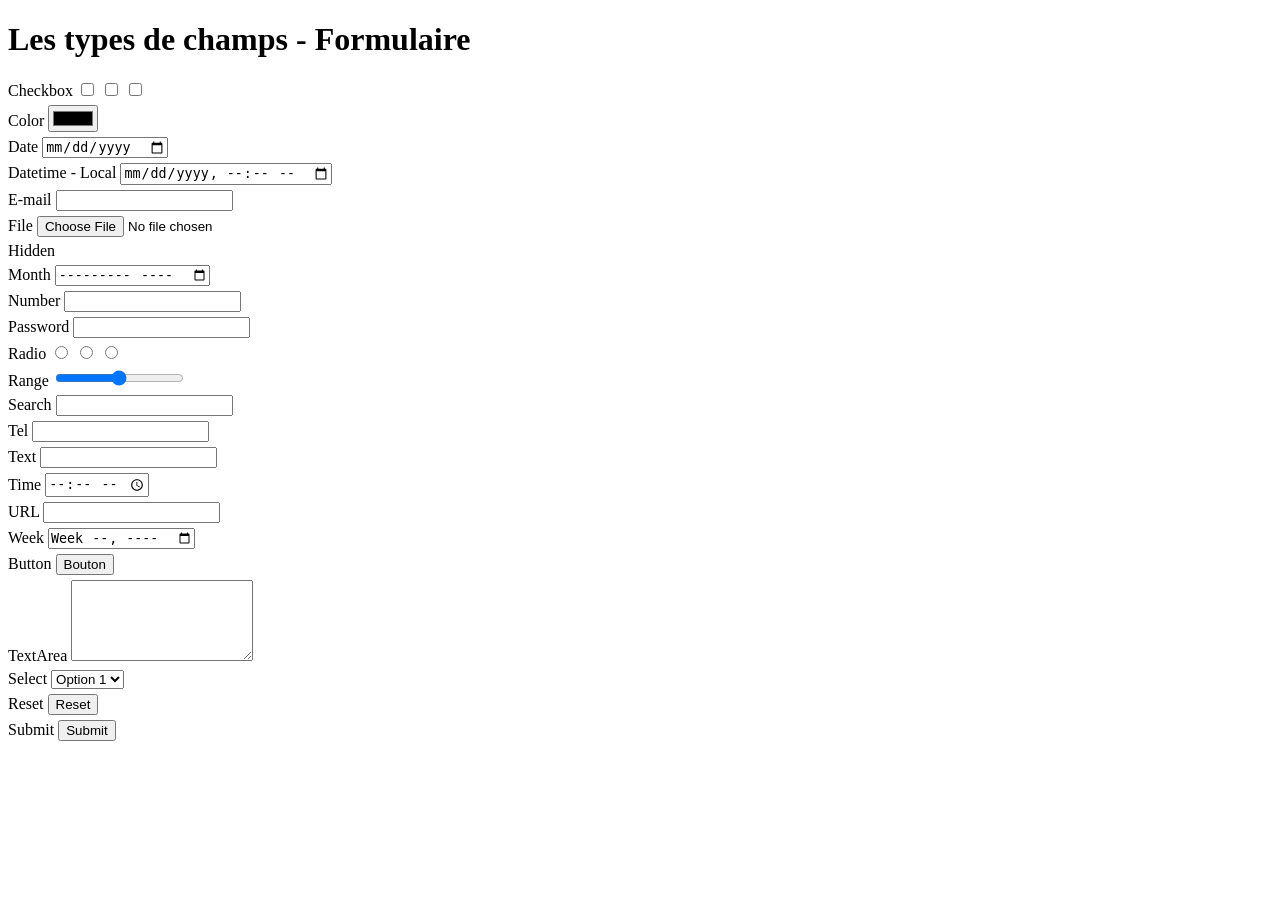
<file: 03_formulaire/index.html>
<!DOCTYPE html>
<html lang="fr">
<head>
    <meta charset="UTF-8">
    <title>Les types de champs - Formulaire</title>
    <style>
        div { margin: 5px 0; }
    </style>
</head>
<body>

    <h1>Les types de champs - Formulaire</h1>

    <form method="POST" action="http://localhost:9090/server.php">

        <div>
            <label for="checkbox">Checkbox</label>
            <input type="checkbox" name="checkbox_1" id="checkbox_1" />
            <input type="checkbox" name="checkbox_1" id="checkbox_2" />
            <input type="checkbox" name="checkbox_1" id="checkbox_3" />
        </div>
        
        <div>
            <label for="color">Color</label>
            <input type="color" name="color" id="color" />
        </div>
        
        <div>
            <label for="date">Date</label>
            <input type="date" name="date" id="date" />
        </div>
        
        <div>
            <label for="datetime-local">Datetime - Local</label>
            <input type="datetime-local" name="datetime-local" id="datetime-local" />
        </div>
        
        <div>
            <label for="email">E-mail</label>
            <input type="email" name="email" id="email" />
        </div>
        
        <div>
            <label for="file">File</label>
            <input type="file" name="file" id="file" />
        </div>
        
        <div>
            <label for="hidden">Hidden</label>
            <input type="hidden" name="hidden" id="hidden" value="Contenu caché" />
        </div>
        
        <div>
            <label for="month">Month</label>
            <input type="month" name="month" id="month" />
        </div>
        
        <div>
            <label for="number">Number</label>
            <input type="number" name="number" id="number" />
        </div>
        
        <div>
            <label for="password">Password</label>
            <input type="password" name="password" id="password" />
        </div>
        
        <div>
            <label for="radio">Radio</label>
            <input type="radio" name="radio" id="radio_1" value="Valeur 1" />
            <input type="radio" name="radio" id="radio_2" value="Valeur 2" />
            <input type="radio" name="radio" id="radio_3" value="Valeur 3" />
        </div>
        
        <div>
            <label for="range">Range</label>
            <input type="range" name="range" id="range" />
        </div>
        
        <div>
            <label for="search">Search</label>
            <input type="search" name="search" id="search" />
        </div>
        
        <div>
            <label for="tel">Tel</label>
            <input type="tel" name="tel" id="tel" />
        </div>
        
        <div>
            <label for="text">Text</label>
            <input type="text" name="text" id="text" />
        </div>
        
        <div>
            <label for="time">Time</label>
            <input type="time" name="time" id="time" />
        </div>
        
        <div>
            <label for="url">URL</label>
            <input type="url" name="url" id="url" />
        </div>
        
        <div>
            <label for="week">Week</label>
            <input type="week" name="week" id="week" />
        </div>
        
        <div>
            <label for="button">Button</label>
            <input type="button" name="button" id="button" value="Bouton" />
        </div>

        <div>
            <label for="textarea">TextArea</label>
            <textarea id="textarea" name="textarea" rows="5"></textarea>
        </div>

        <div>
            <label for="select">Select</label>
            <select id="select" name="select">

                <option value="select_1">Option 1</option>
                <option value="select_2">Option 2</option>
                <option value="select_3">Option 3</option>
                <option value="select_4">Option 4</option>
            </select>
        </div>
        
        <div>
            <label for="reset">Reset</label>
            <input type="reset" name="reset" id="reset" />
        </div>
        
        <div>
            <label for="submit">Submit</label>
            <input type="submit" name="submit" id="submit" />
        </div>
    </form>

</body>
</html>
</file>
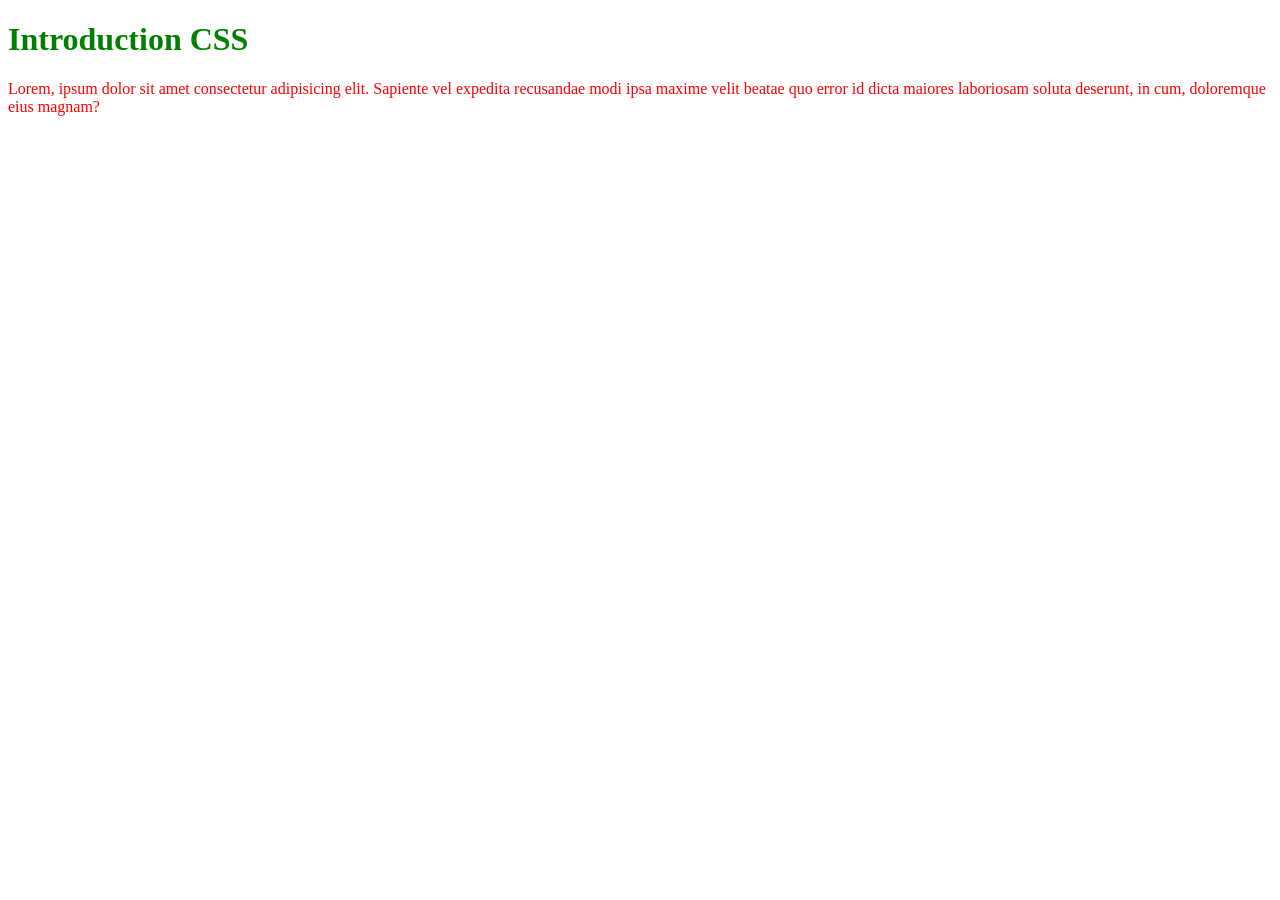
<file: 04_CSS_Intro/index.html>
<!DOCTYPE html>
<html lang="fr">
    <head>
        <meta charset="UTF-8">
        <title>Intro CSS</title>
        <link rel="stylesheet" href="./styles/styles.css">
    </head>
    <body>
        <!--Titre de couleur verte-->
        <h1>Introduction CSS</h1>
        <p>
            Lorem, ipsum dolor sit amet consectetur adipisicing elit. Sapiente vel expedita recusandae modi ipsa maxime velit beatae quo error id dicta maiores laboriosam soluta deserunt, in cum, doloremque eius magnam?
        </p>
    </body>
</html>
</file>
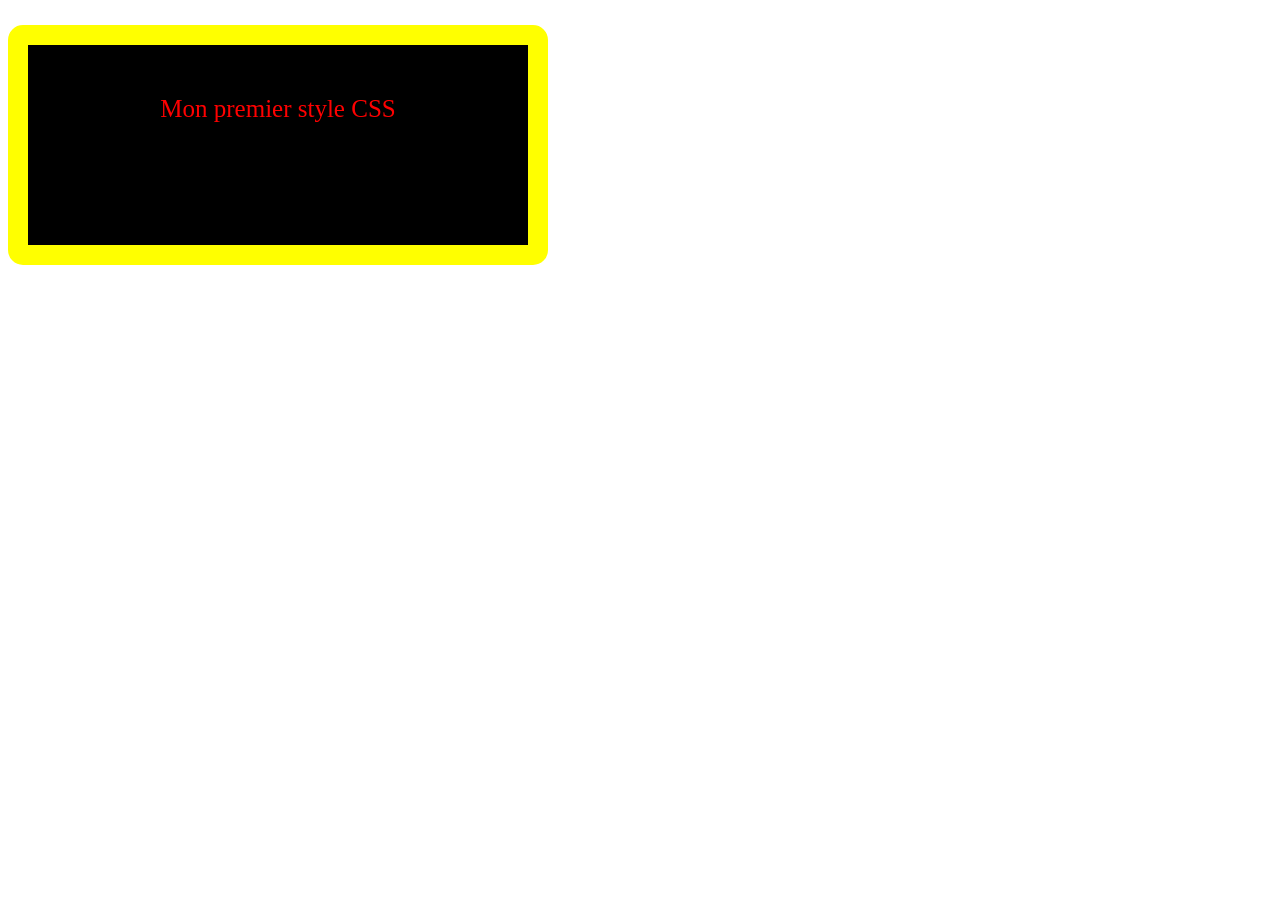
<file: 05_CSS_Exo1/index.html>
<!DOCTYPE html>
<html lang="fr">
    <head>
        <meta charset="UTF-8">
        
        <link rel="stylesheet" href="./styles/style.css">
    </head>
    <body>
        <div>
        <p>Mon premier style CSS</p>
       </div>
    </body>
</html>
</file>
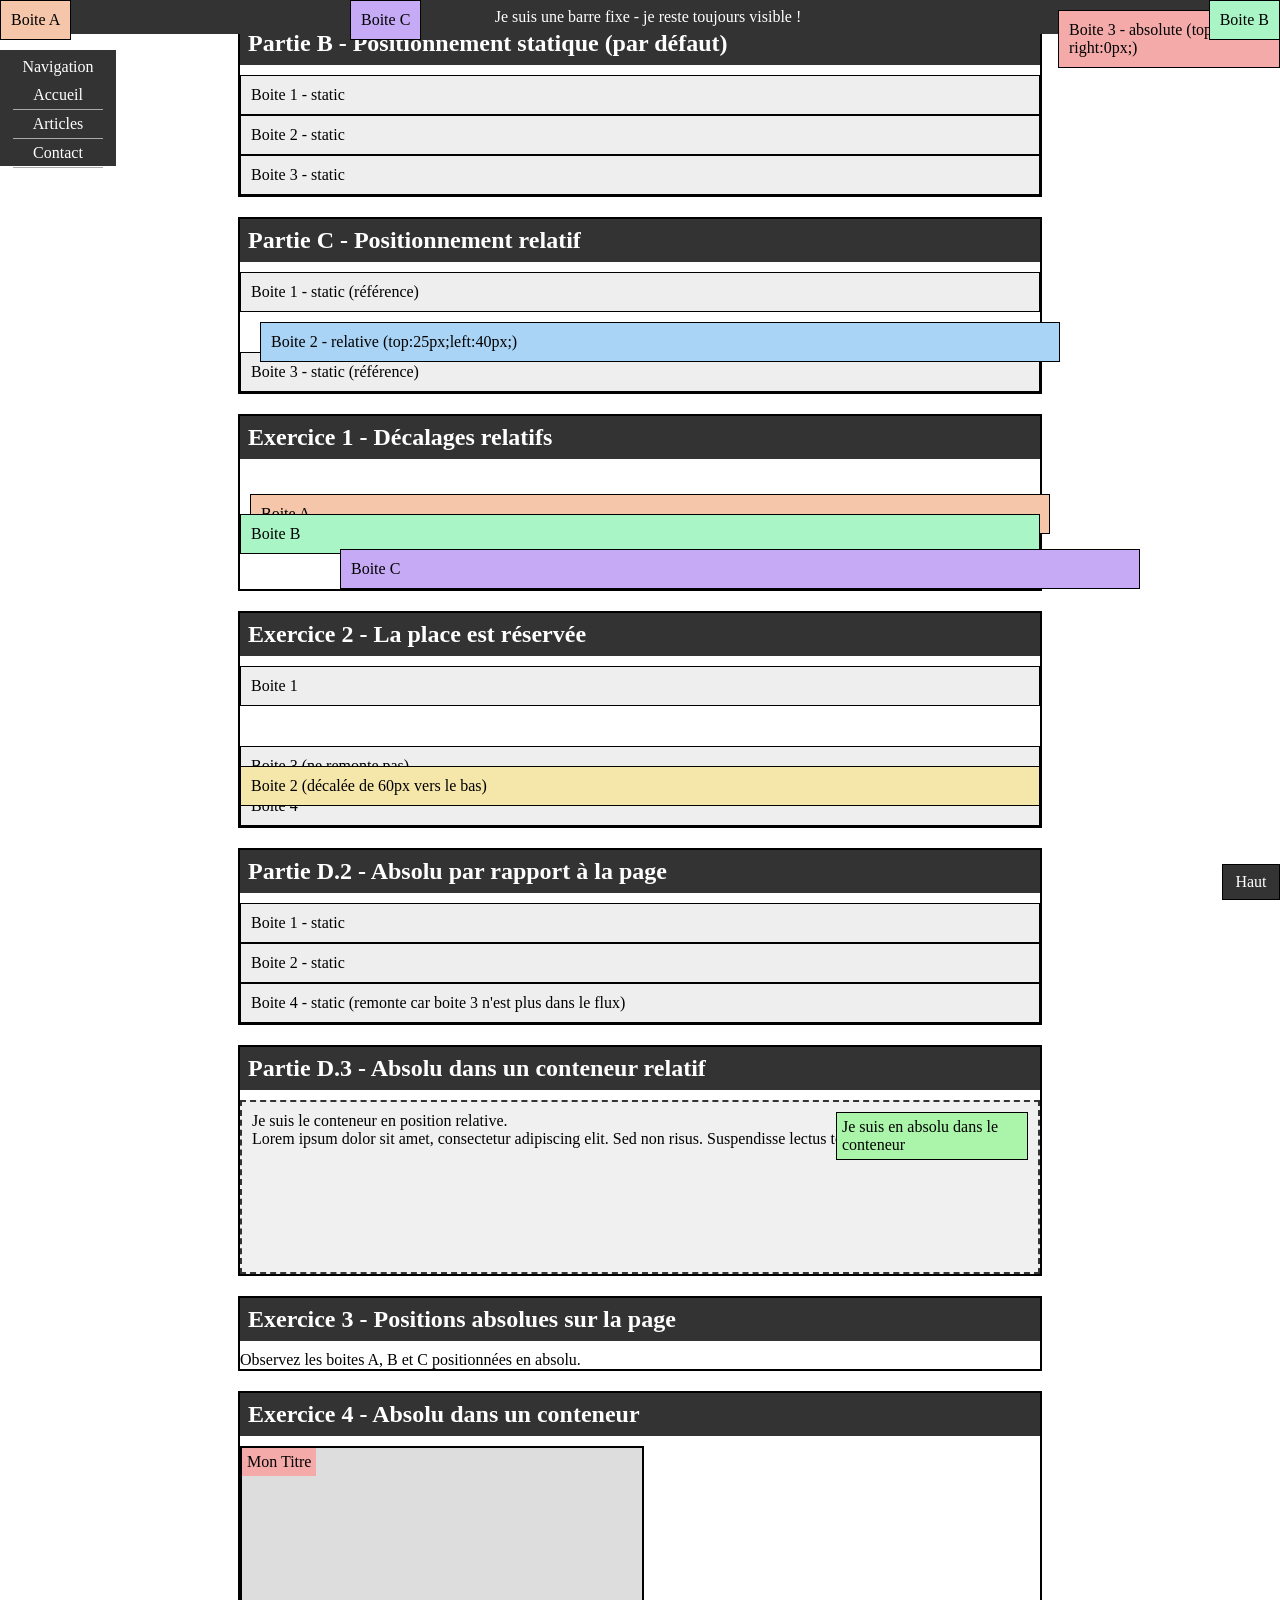
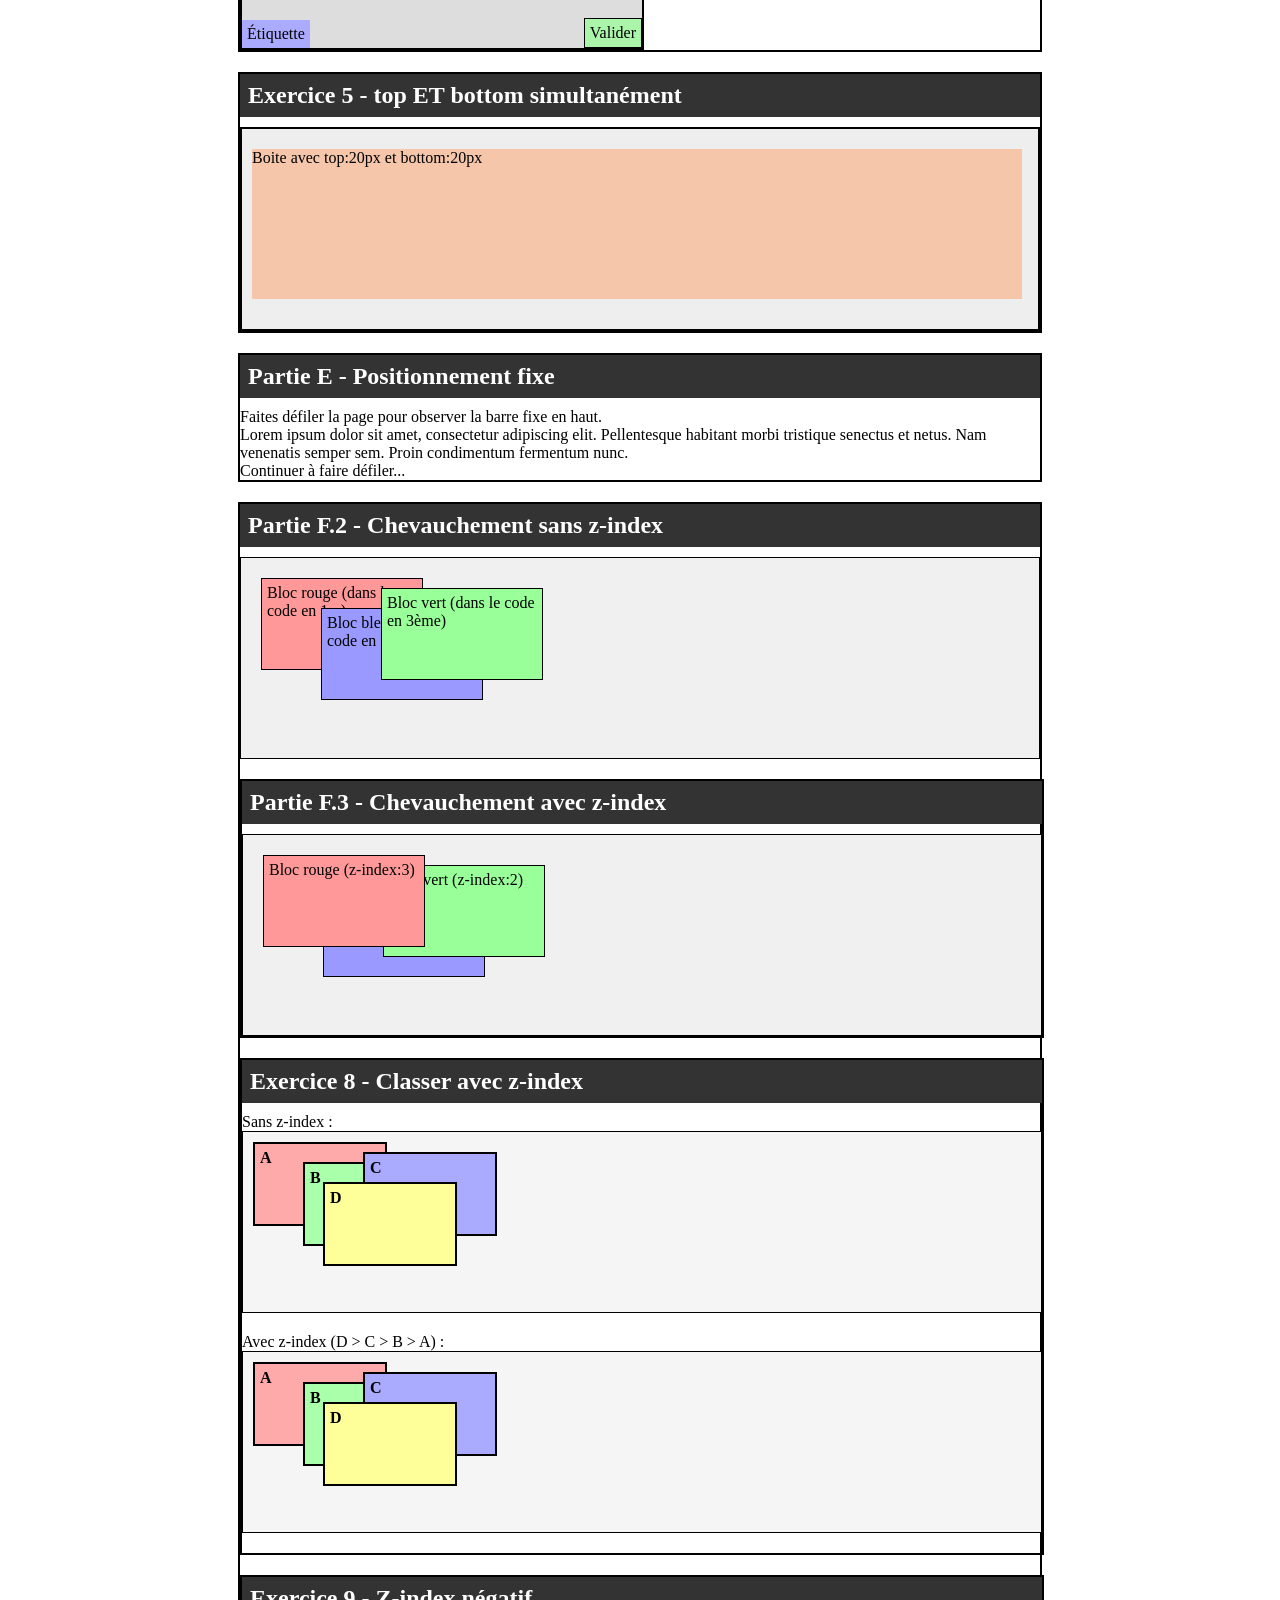
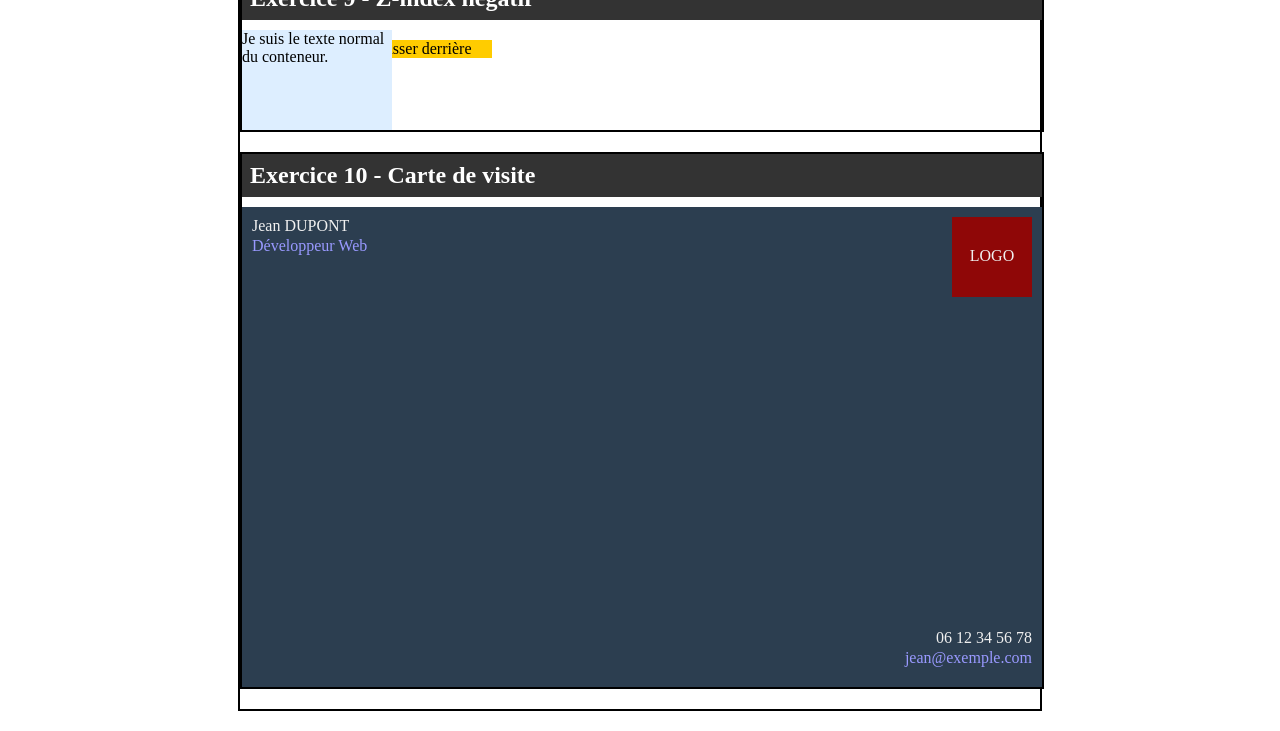
<file: 06_Positionnements/index.html>
<!DOCTYPE html>
<html lang="fr">
     <head>
        <meta charset="UTF-8">
        
        <link rel="stylesheet" href="./style/styles.css">
    </head>

    <body>

        <!-- Ajoutez cette div avant tout autre contenu dans la balise <body> -->
        <div id="barre_fixe">Je suis une barre fixe - je reste toujours visible !</div>

        <div class="exercice">
            <h2>Partie B - Positionnement statique (par défaut)</h2>
            <div class="boite">Boite 1 - static</div>
            <div class="boite">Boite 2 - static</div>
            <div class="boite">Boite 3 - static</div>
        </div>


        <div class="exercice">
            <h2>Partie C - Positionnement relatif</h2>
            <div class="boite" >Boite 1 - static (référence)</div>
            <div class="boite" id="exemple_relatif">Boite 2 - relative (top:25px;left:40px;)</div>
            <div class="boite" >Boite 3 - static (référence)</div>
        </div>
    
    
        <div class="exercice">
            <h2>Exercice 1 - Décalages relatifs</h2>
            <div class="boite" id="ex21_a">Boite A</div>
            <div class="boite" id="ex21_b">Boite B</div>
            <div class="boite" id="ex21_c">Boite C</div>
        </div>

        <div class="exercice">
            <h2>Exercice 2 - La place est réservée</h2>
            <div class="boite">Boite 1</div>
            <div class="boite" id="ex22_b2">Boite 2 (décalée de 60px vers le bas)</div>
            <div class="boite">Boite 3 (ne remonte pas)</div>
        <div class="boite">Boite 4</div>
    </div>

    <div class="exercice">
        <h2>Partie D.2 - Absolu par rapport à la page</h2>
        <div class="boite">Boite 1 - static</div>
        <div class="boite">Boite 2 - static</div>
        <div class="boite" id="exemple_absolu">Boite 3 - absolute (top:10px; right:0px;)</div>
        <div class="boite">Boite 4 - static (remonte car boite 3 n'est plus dans le flux)</div>
    </div>

    <div class="exercice">
        <h2>Partie D.3 - Absolu dans un conteneur relatif</h2>
        <div id="conteneur_relatif">
            <p>Je suis le conteneur en position relative.</p>
            <p>Lorem ipsum dolor sit amet, consectetur adipiscing elit. Sed non risus. Suspendisse lectus tortor, dignissim sit amet.</p>
        <div id="enfant_absolu">Je suis en absolu dans le conteneur</div>
        </div>
    </div>

    <div class="exercice">
        <h2>Exercice 3 - Positions absolues sur la page</h2>
            <p>Observez les boites A, B et C positionnées en absolu.</p>
        <div class="boite" id="ex31_a">Boite A</div>
        <div class="boite" id="ex31_b">Boite B</div>
        <div class="boite" id="ex31_c">Boite C</div>
    </div>

    <div class="exercice">
        <h2>Exercice 4 - Absolu dans un conteneur</h2>
        <div id="ex32_conteneur">
        <div id="ex32_titre">Mon Titre</div>
        <div id="ex32_bouton">Valider</div>
        <div id="ex32_etiquette">Étiquette</div>
    </div>
    </div>

    <div class="exercice">
        <h2>Exercice 5 - top ET bottom simultanément</h2>
        <div id="ex33_conteneur">
        <div id="ex33_boite">Boite avec top:20px et bottom:20px</div>
        </div>
    </div>

    <div class="exercice">
        <h2>Partie E - Positionnement fixe</h2>
            <p>Faites défiler la page pour observer la barre fixe en haut.</p>
            <p>Lorem ipsum dolor sit amet, consectetur adipiscing elit. Pellentesque habitant morbi tristique senectus et netus. Nam venenatis semper sem. Proin condimentum fermentum nunc.</p>
            <p>Continuer à faire défiler...</p>
    </div>

    <div class="boite" id="ex41_bouton">Haut</div>

    <div id="ex42_menu">
        <p>Navigation</p>
        <ul>
            <li>Accueil</li>
            <li>Articles</li>
            <li>Contact</li>
        </ul>
    </div>

    <div class="exercice">
        <h2>Partie F.2 - Chevauchement sans z-index</h2>
        <div id="zindex_conteneur1">
        <div class="zbloc z_rouge">Bloc rouge (dans le code en 1er)</div>
        <div class="zbloc z_bleu">Bloc bleu (dans le code en 2ème)</div>
        <div class="zbloc z_vert">Bloc vert (dans le code en 3ème)</div>
    </div>

    <div class="exercice">
        <h2>Partie F.3 - Chevauchement avec z-index</h2>
        <div id="zindex_conteneur2">
        <div class="zbloc z_rouge2">Bloc rouge (z-index:3)</div>
        <div class="zbloc z_bleu2">Bloc bleu (z-index:1)</div>
        <div class="zbloc z_vert2">Bloc vert (z-index:2)</div>
        </div>
    </div>

    <div class="exercice">
        <h2>Exercice 8 - Classer avec z-index</h2>
        <p>Sans z-index :</p>
        <div class="ex51_conteneur" id="ex51_sans">
        <div class="ex51_bloc ex51_a">A</div>
        <div class="ex51_bloc ex51_b">B</div>
        <div class="ex51_bloc ex51_c">C</div>
        <div class="ex51_bloc ex51_d">D</div>
    </div>
        <p>Avec z-index (D > C > B > A) :</p>
        <div class="ex51_conteneur" id="ex51_avec">
        <div class="ex51_bloc ex51_a">A</div>
        <div class="ex51_bloc ex51_b">B</div>
        <div class="ex51_bloc ex51_c">C</div>
        <div class="ex51_bloc ex51_d">D</div>
        </div>
    </div>

    <div class="exercice">
        <h2>Exercice 9 - Z-index négatif</h2>
        <div id="ex52_conteneur">
        <p>Je suis le texte normal du conteneur.</p>
        <div id="ex52_derriere">Je suis censé passer derrière</div>
        </div>
    </div>

    <div class="exercice">
        <h2>Exercice 10 - Carte de visite</h2>
        <div id="carte">
        <div id="carte_nom">Jean DUPONT</div>
        <div id="carte_titre">Développeur Web</div>
        <div id="carte_logo">LOGO</div>
        <div id="carte_tel">06 12 34 56 78</div>
        <div id="carte_email">jean@exemple.com</div>
        </div>
    </div>



    </body>

</html>
</file>
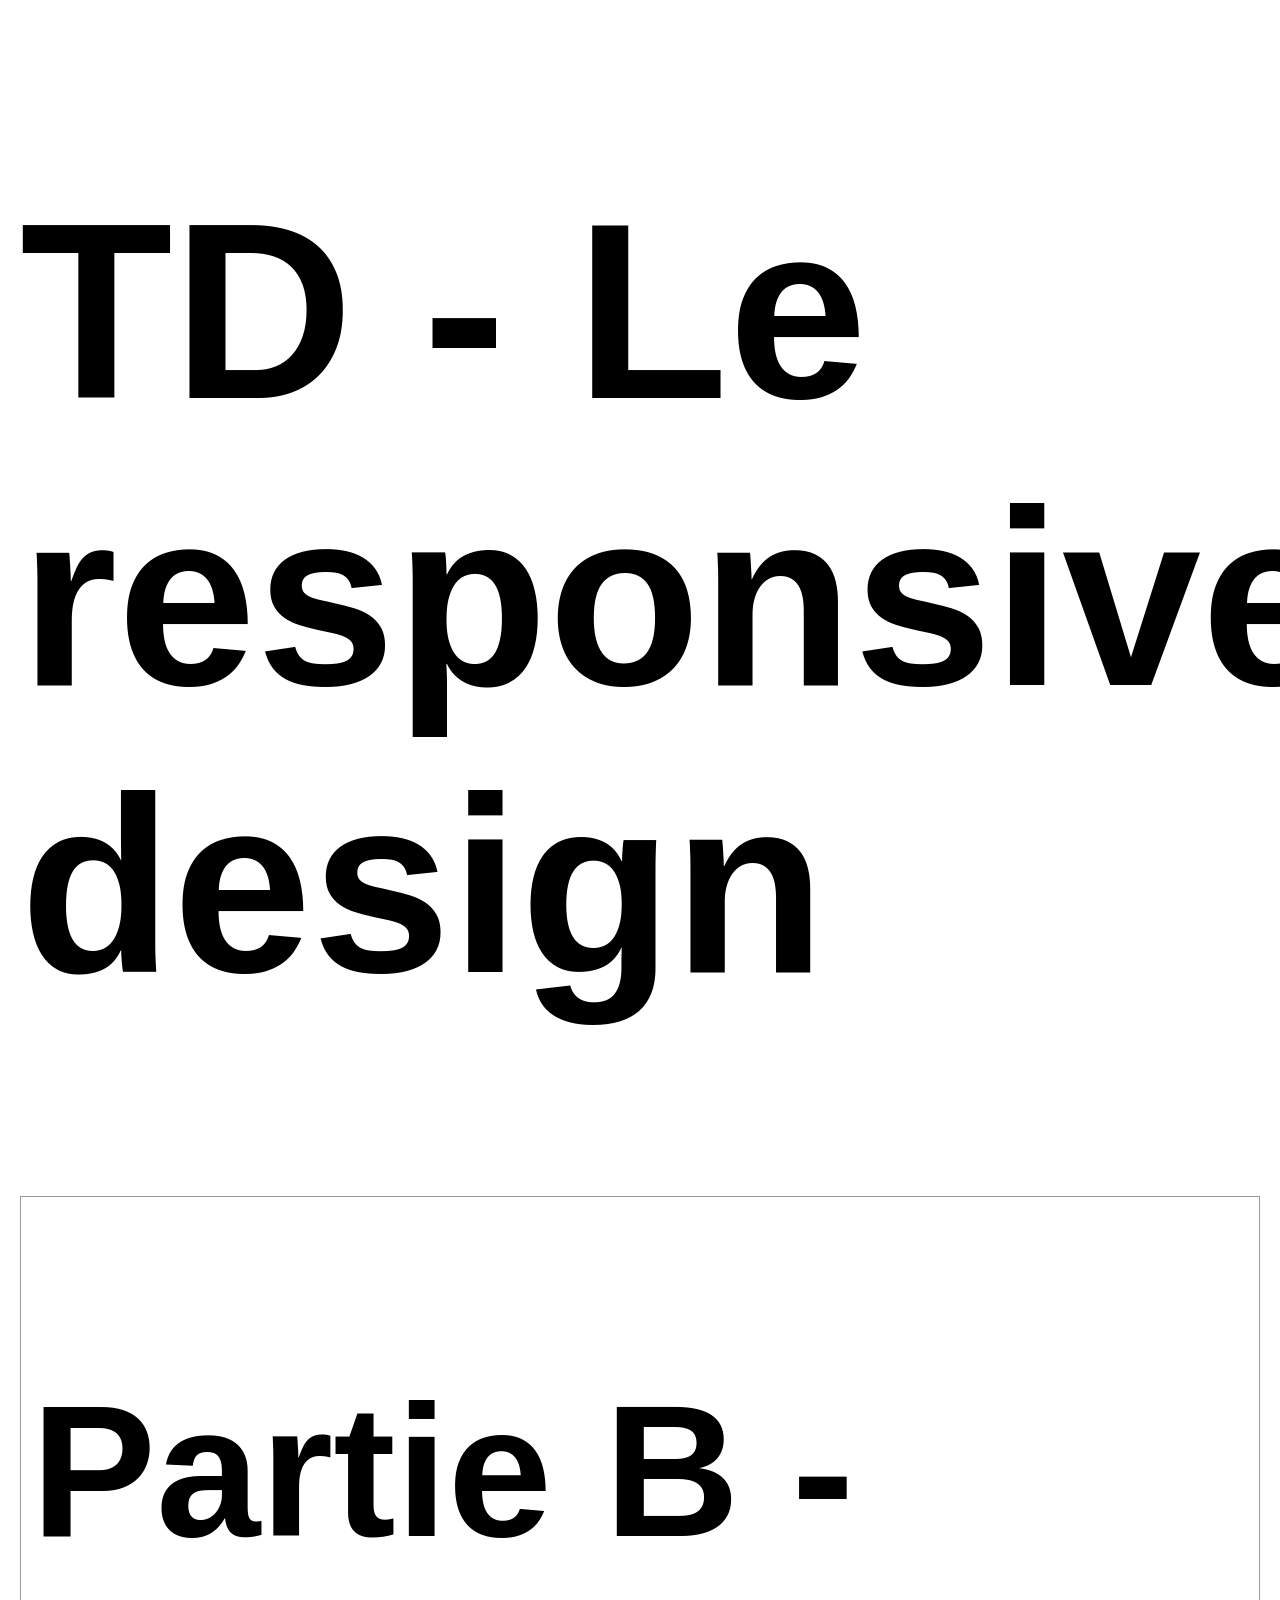
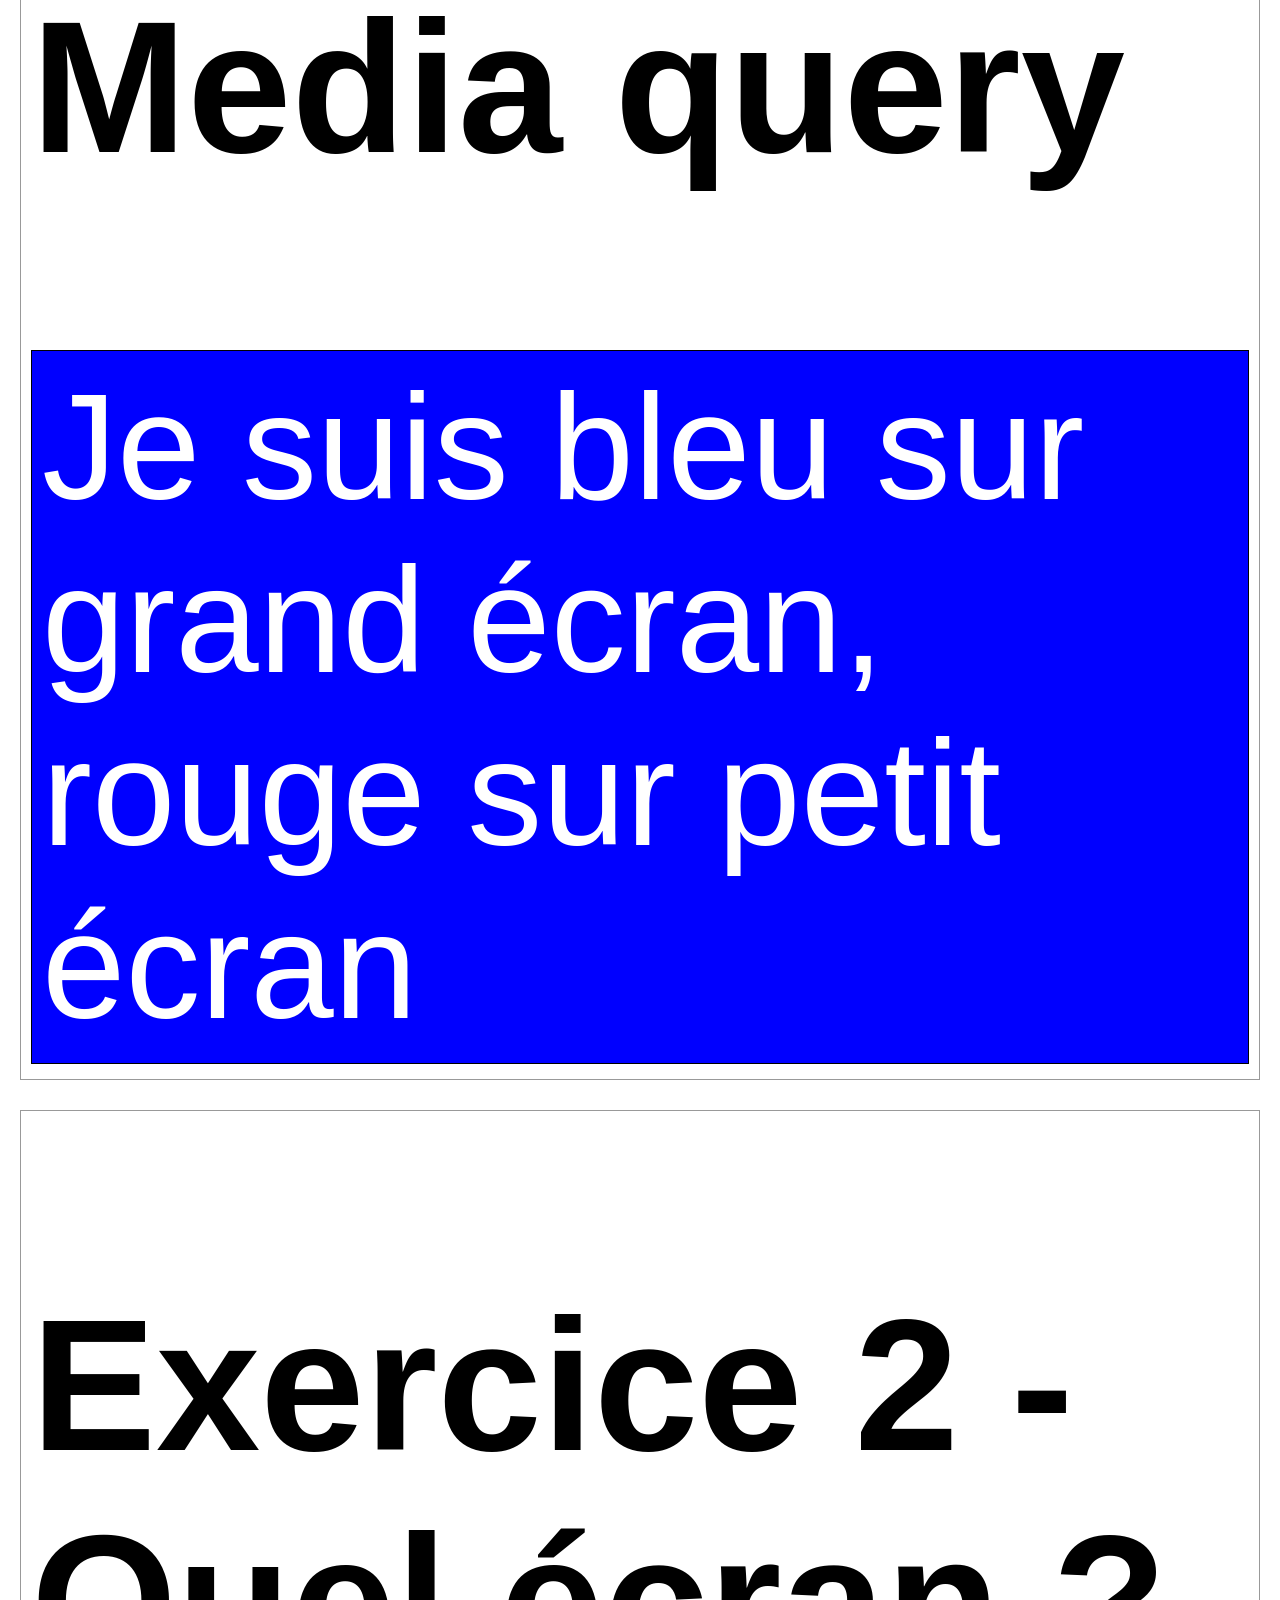
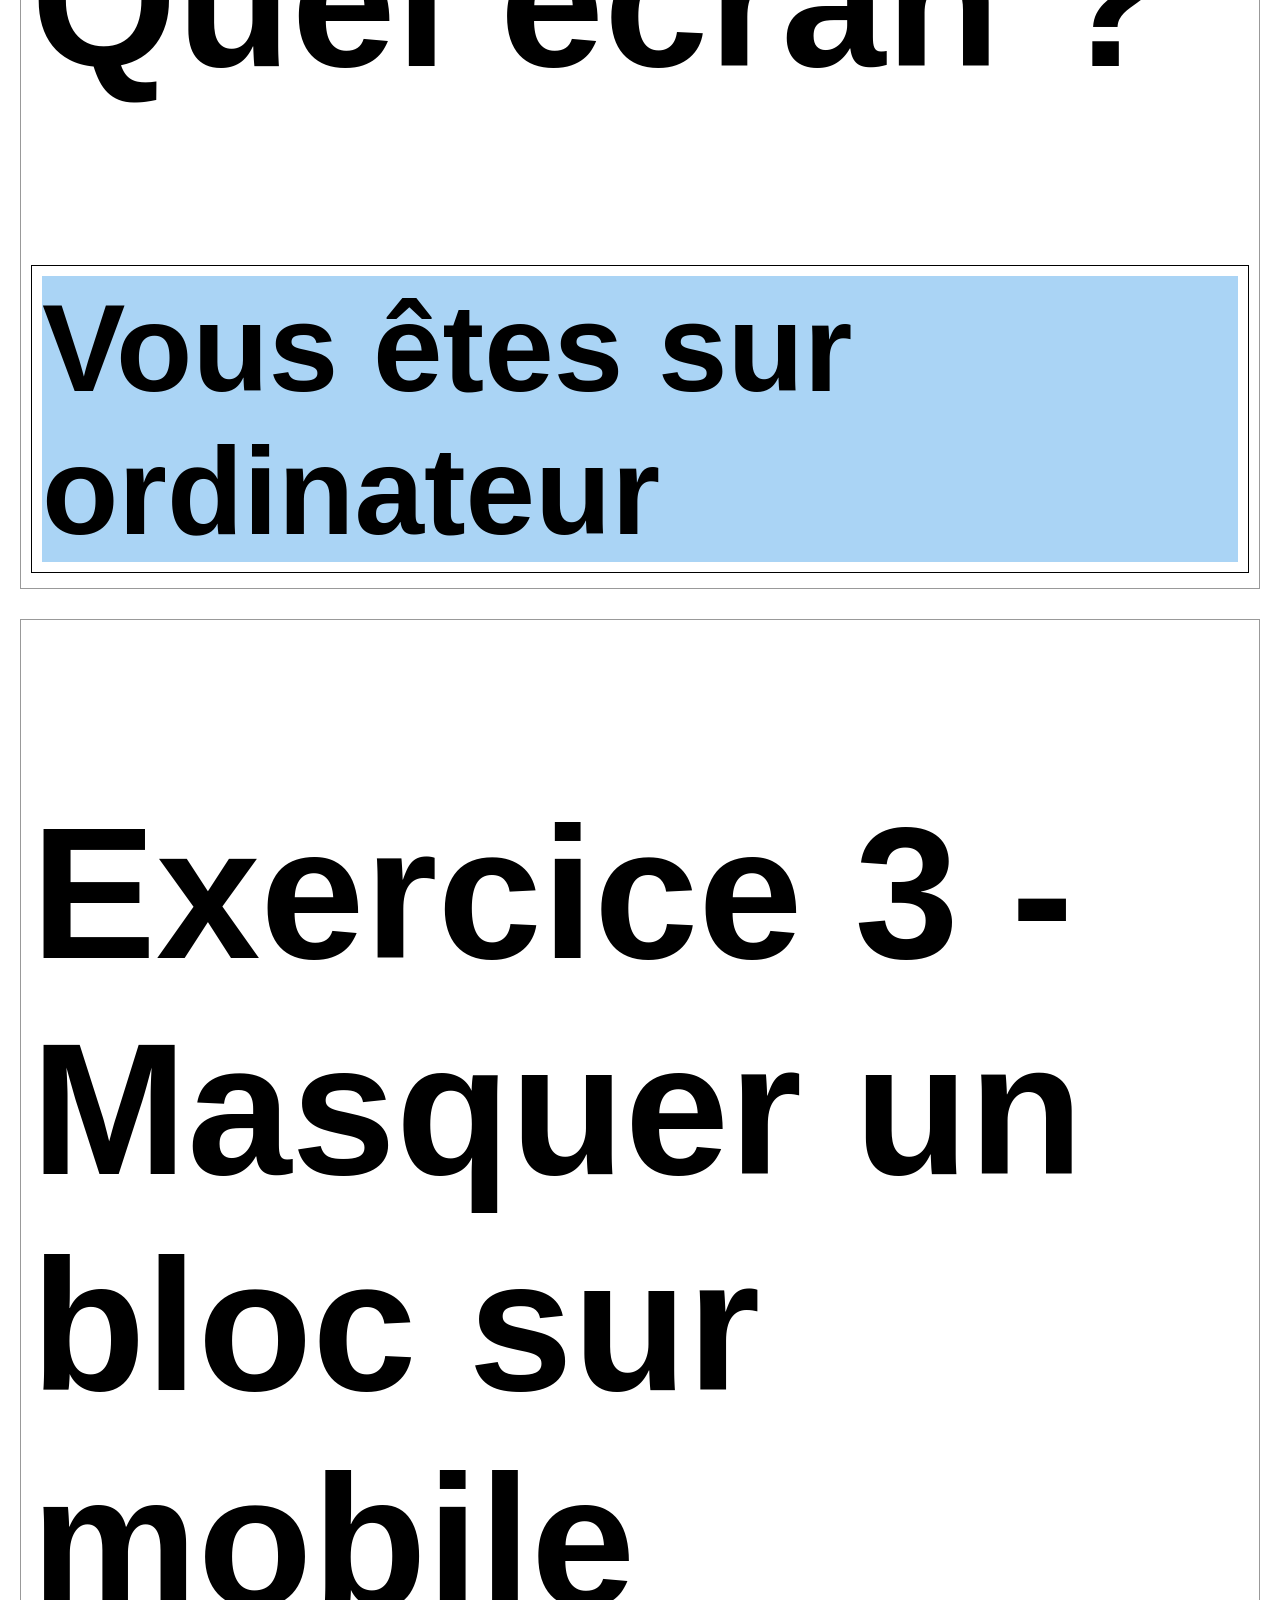
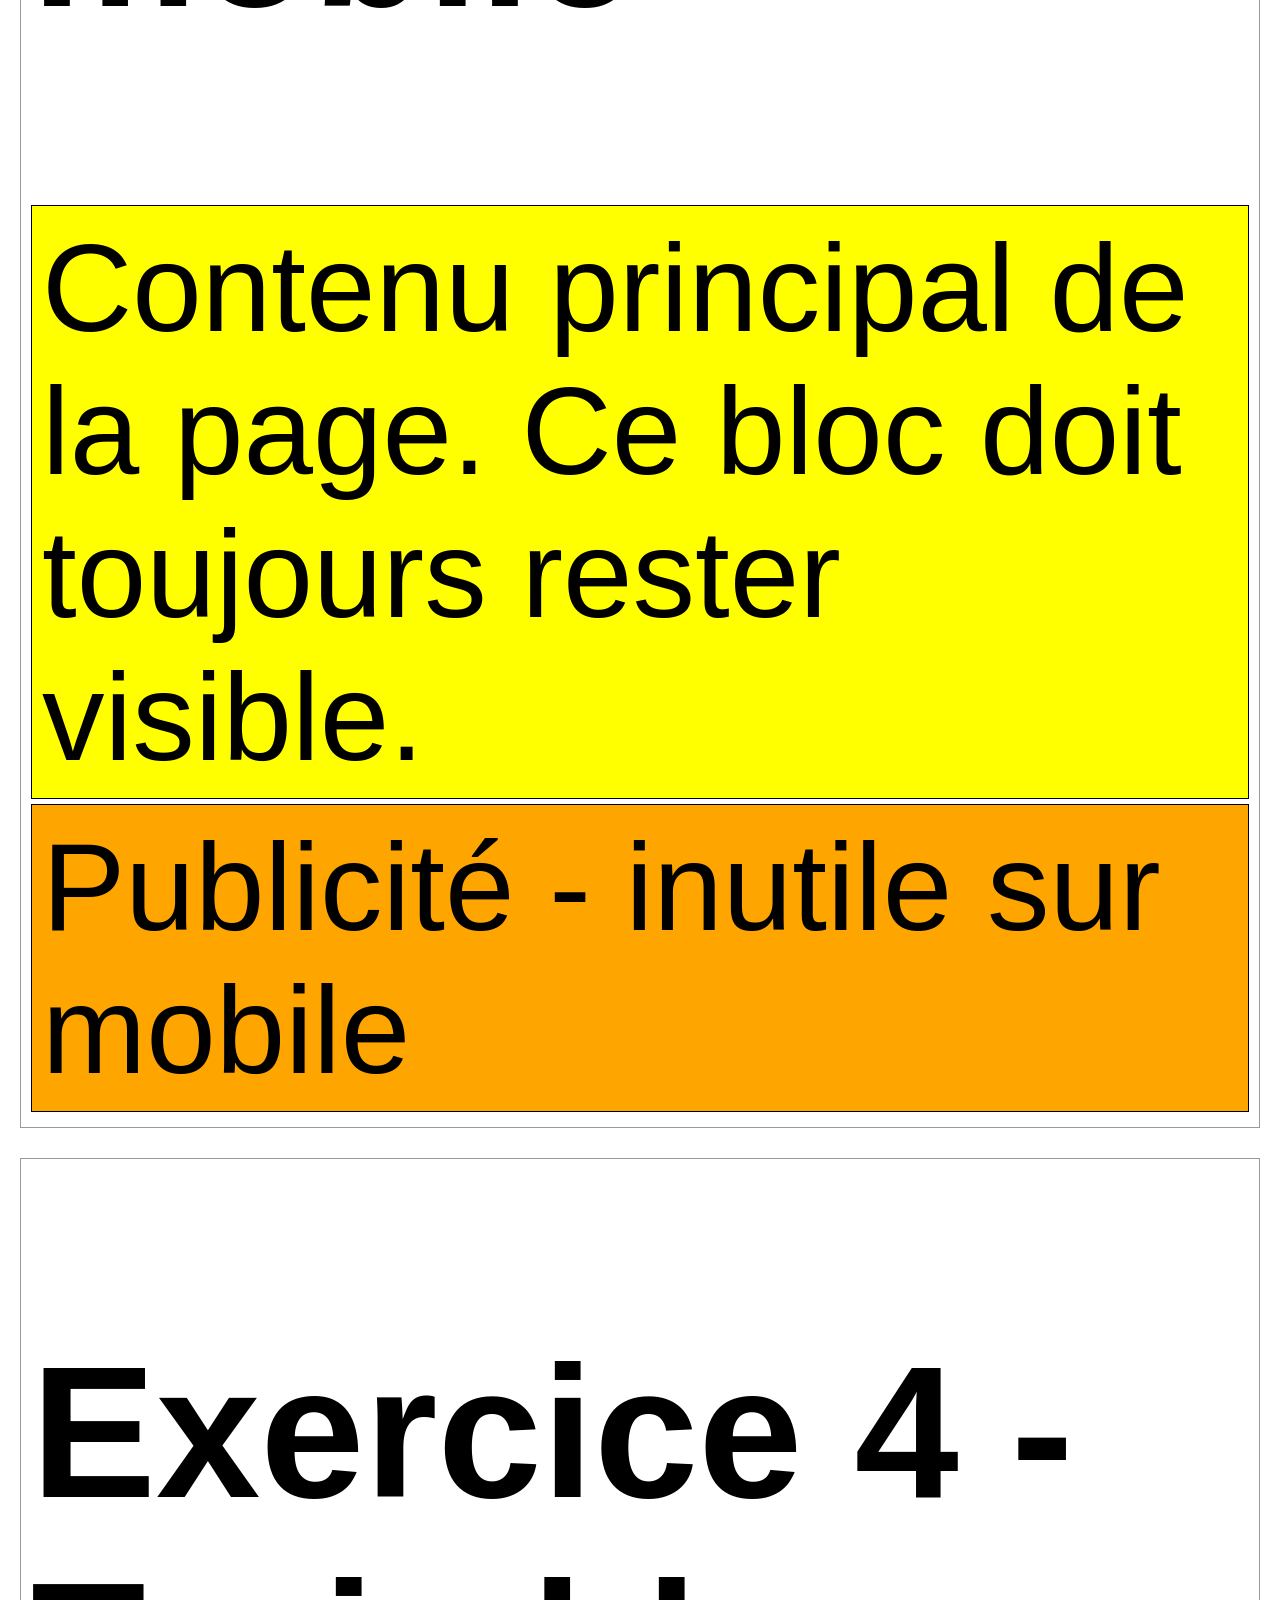
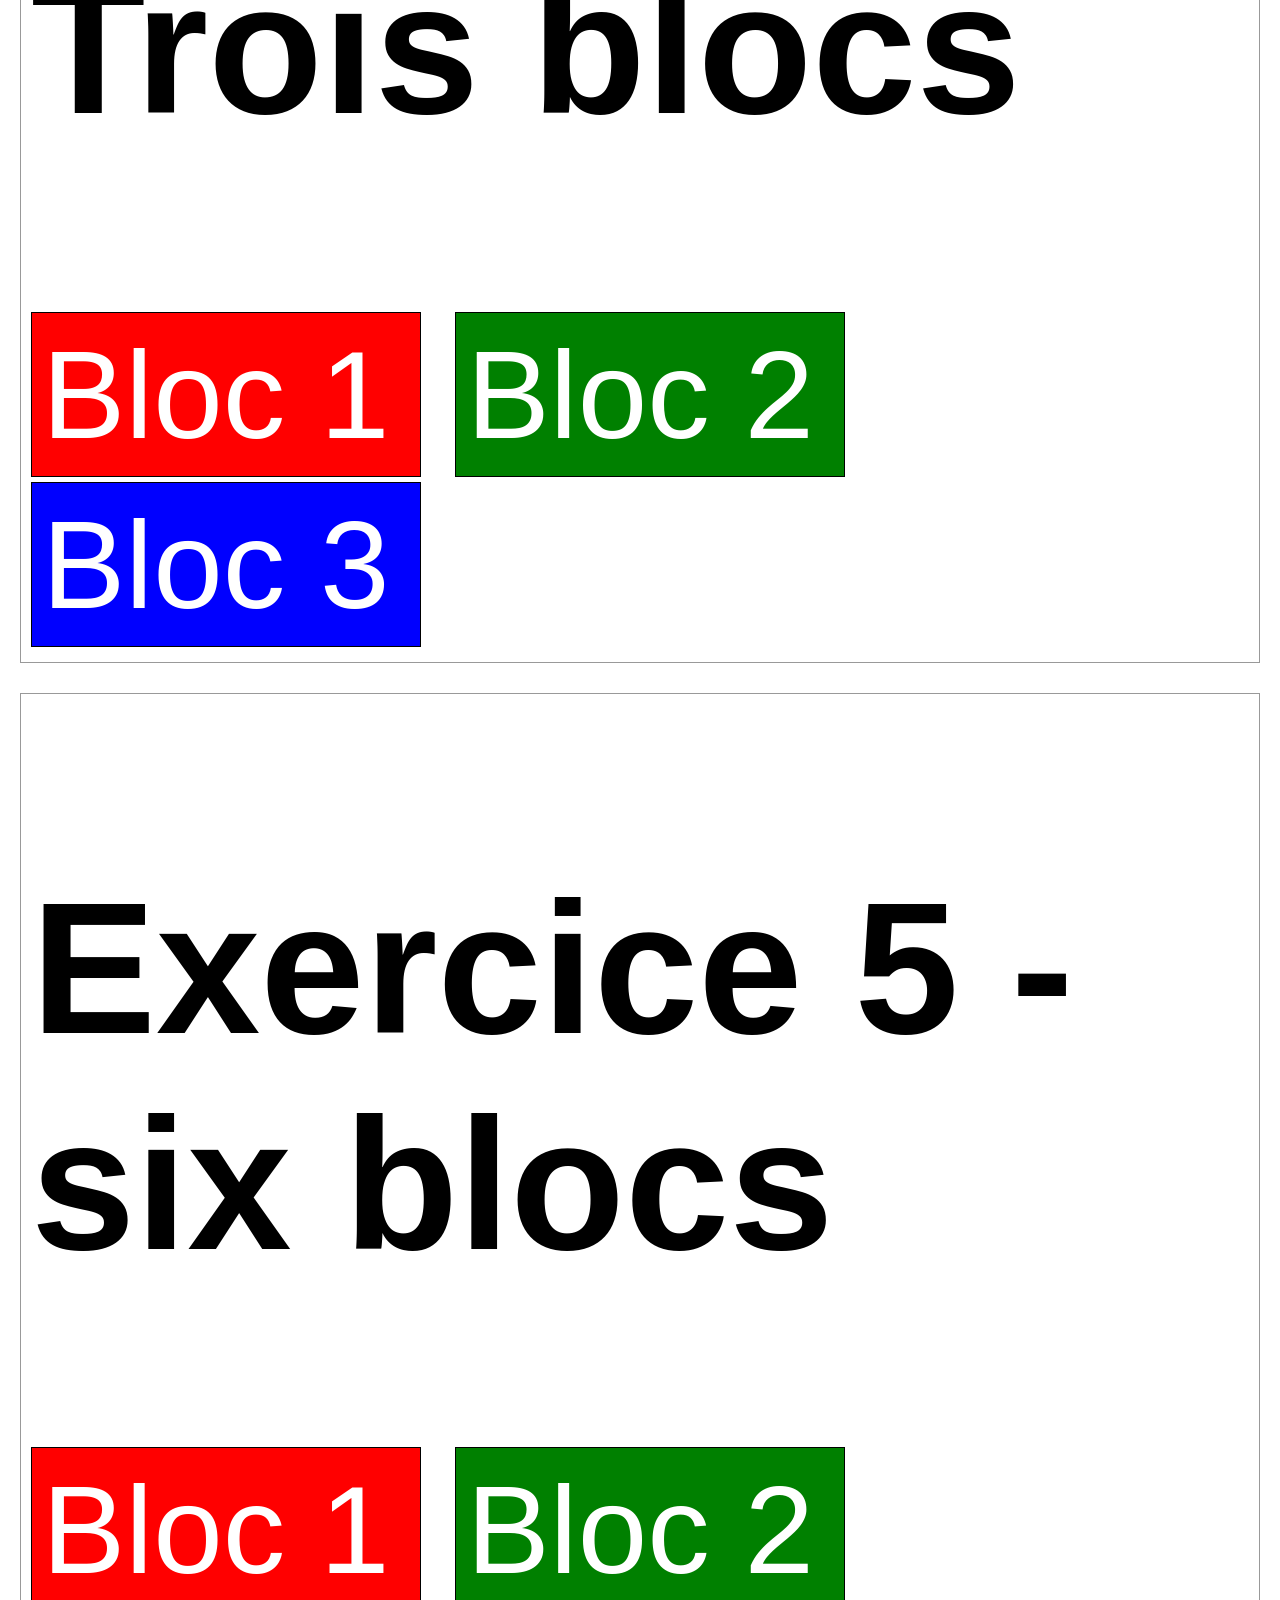
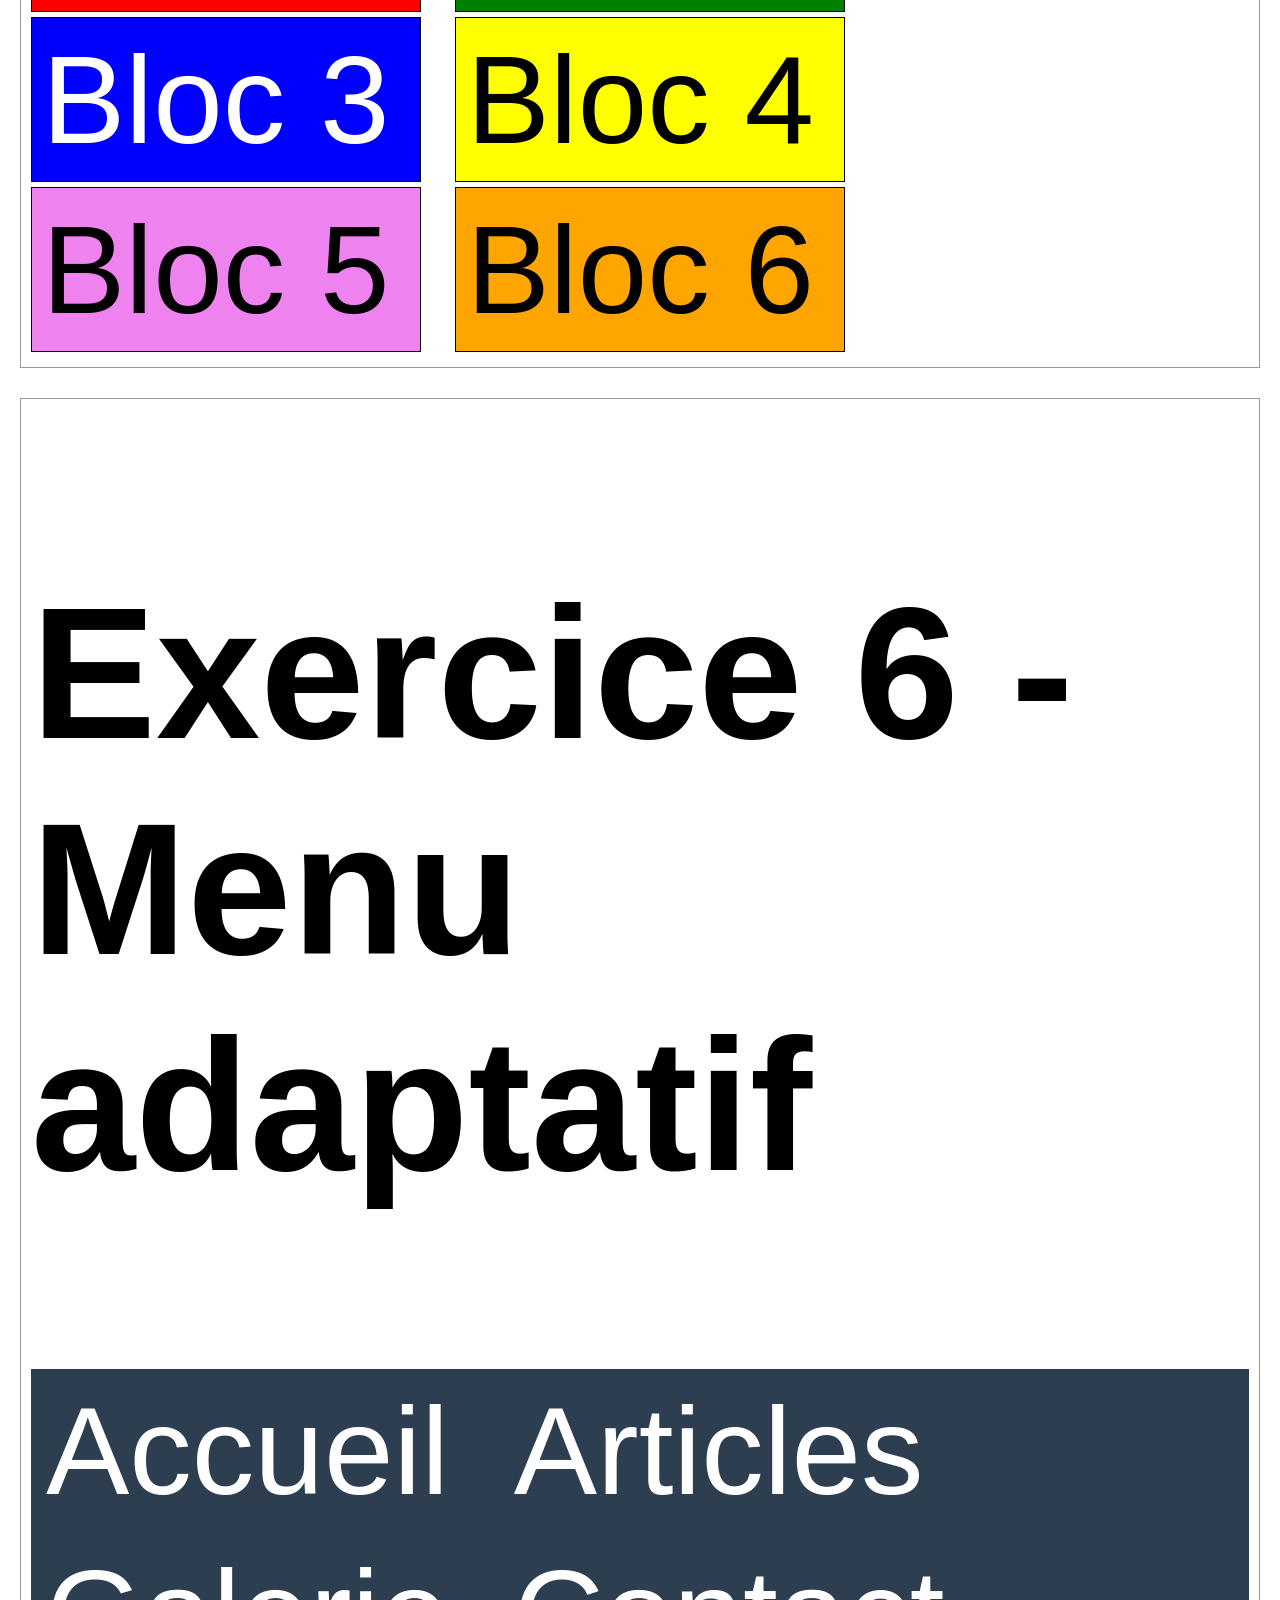
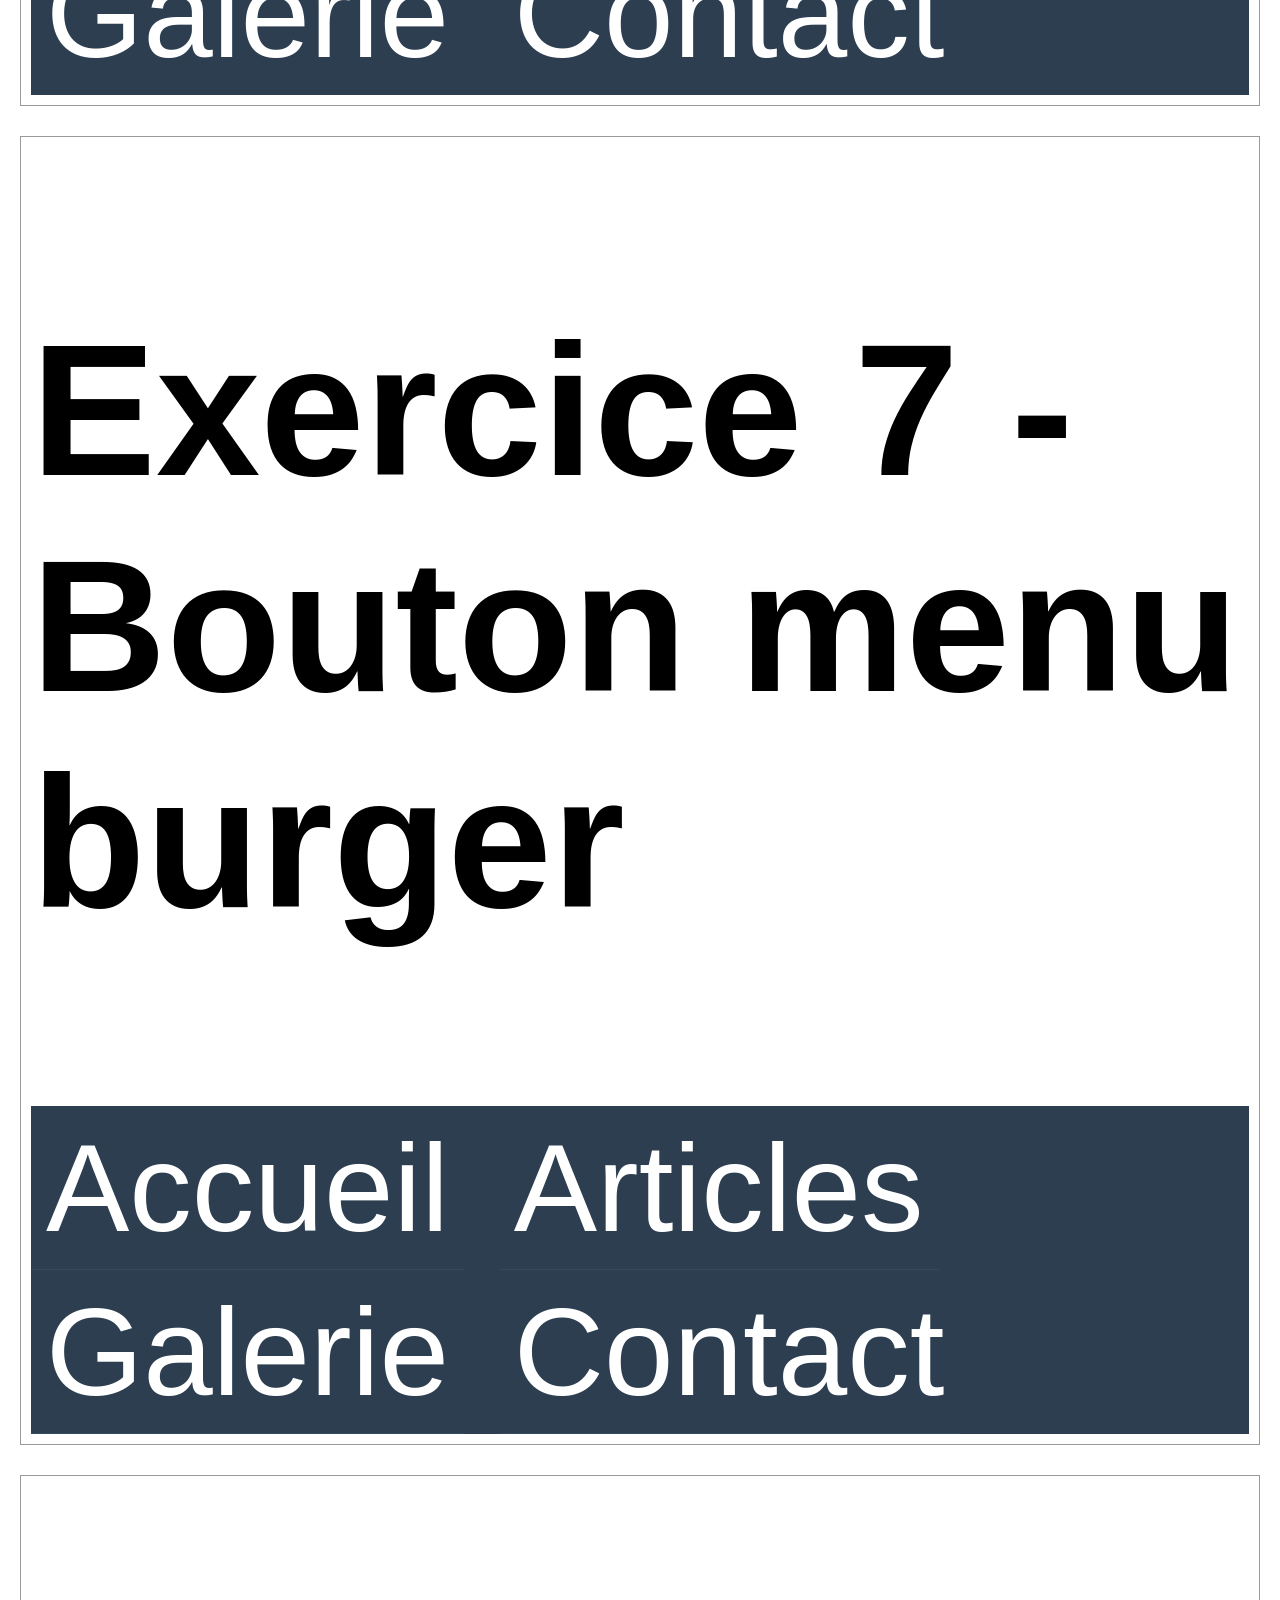
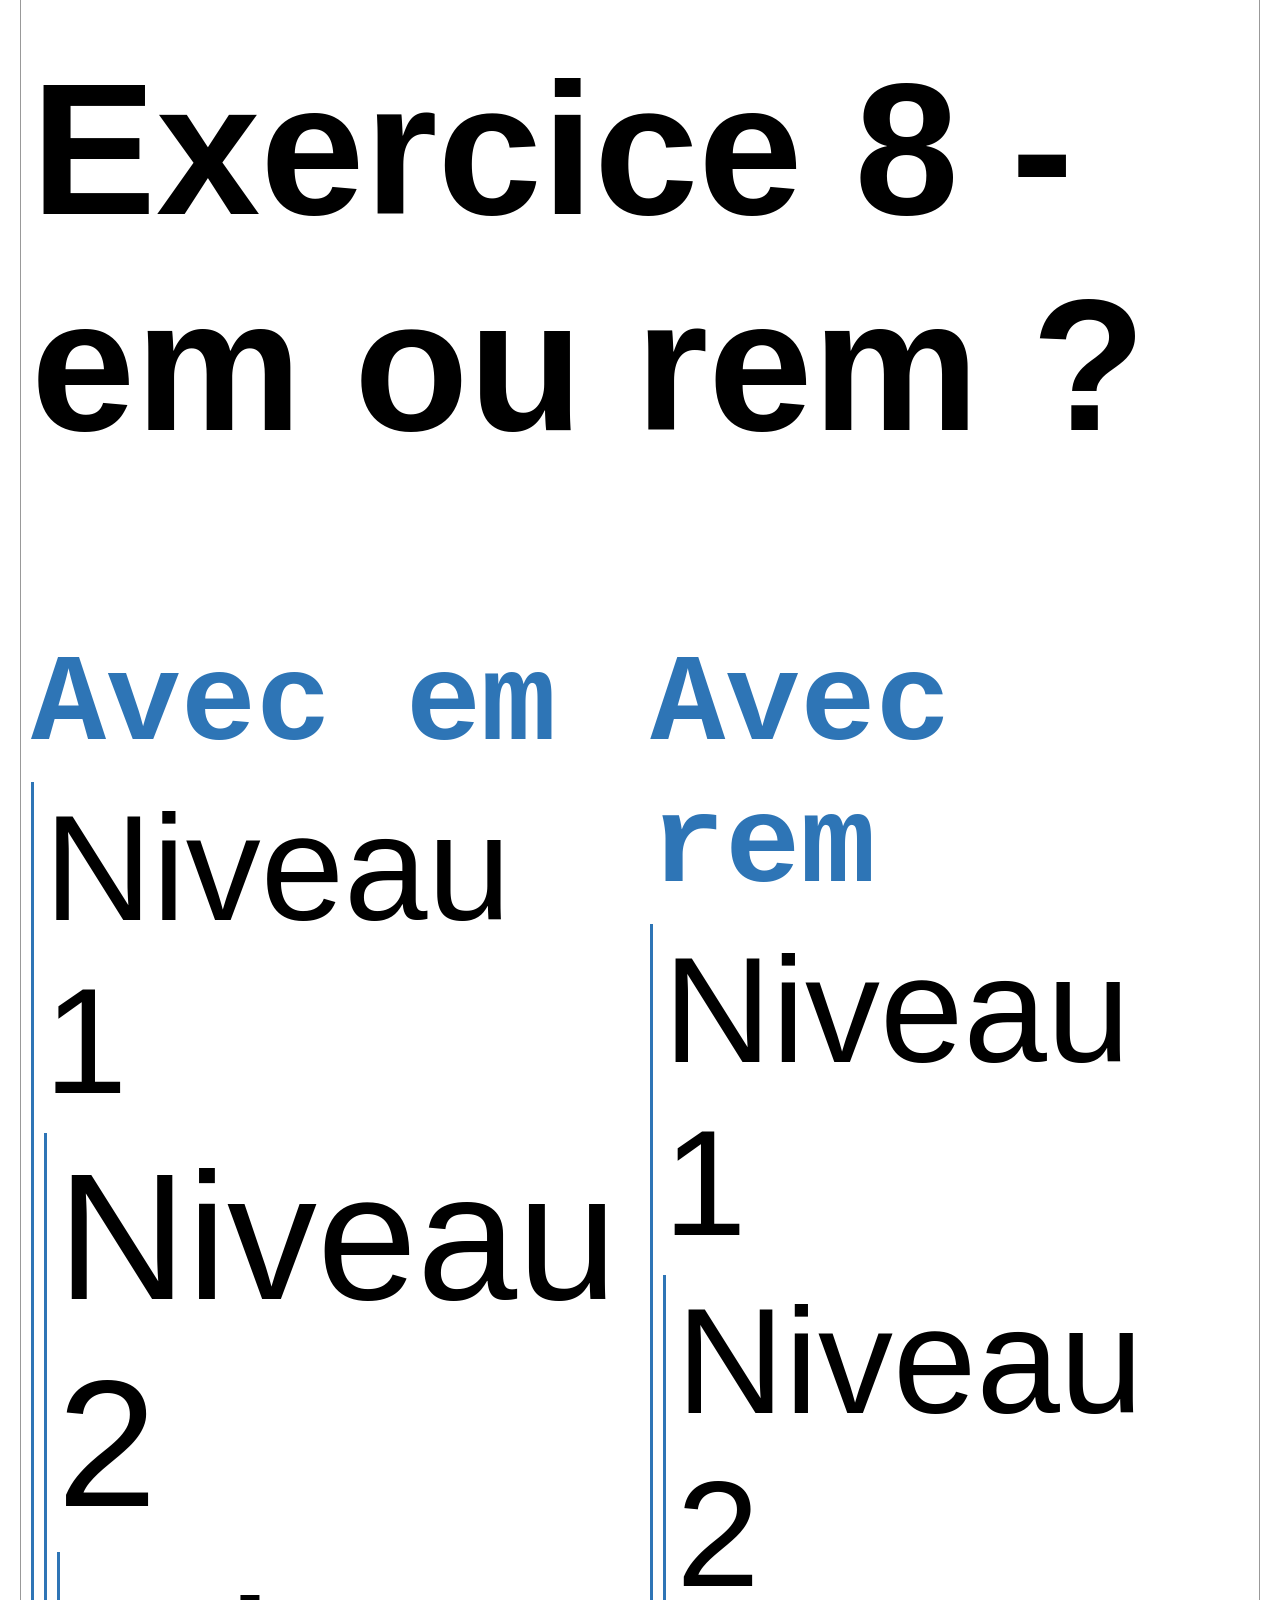
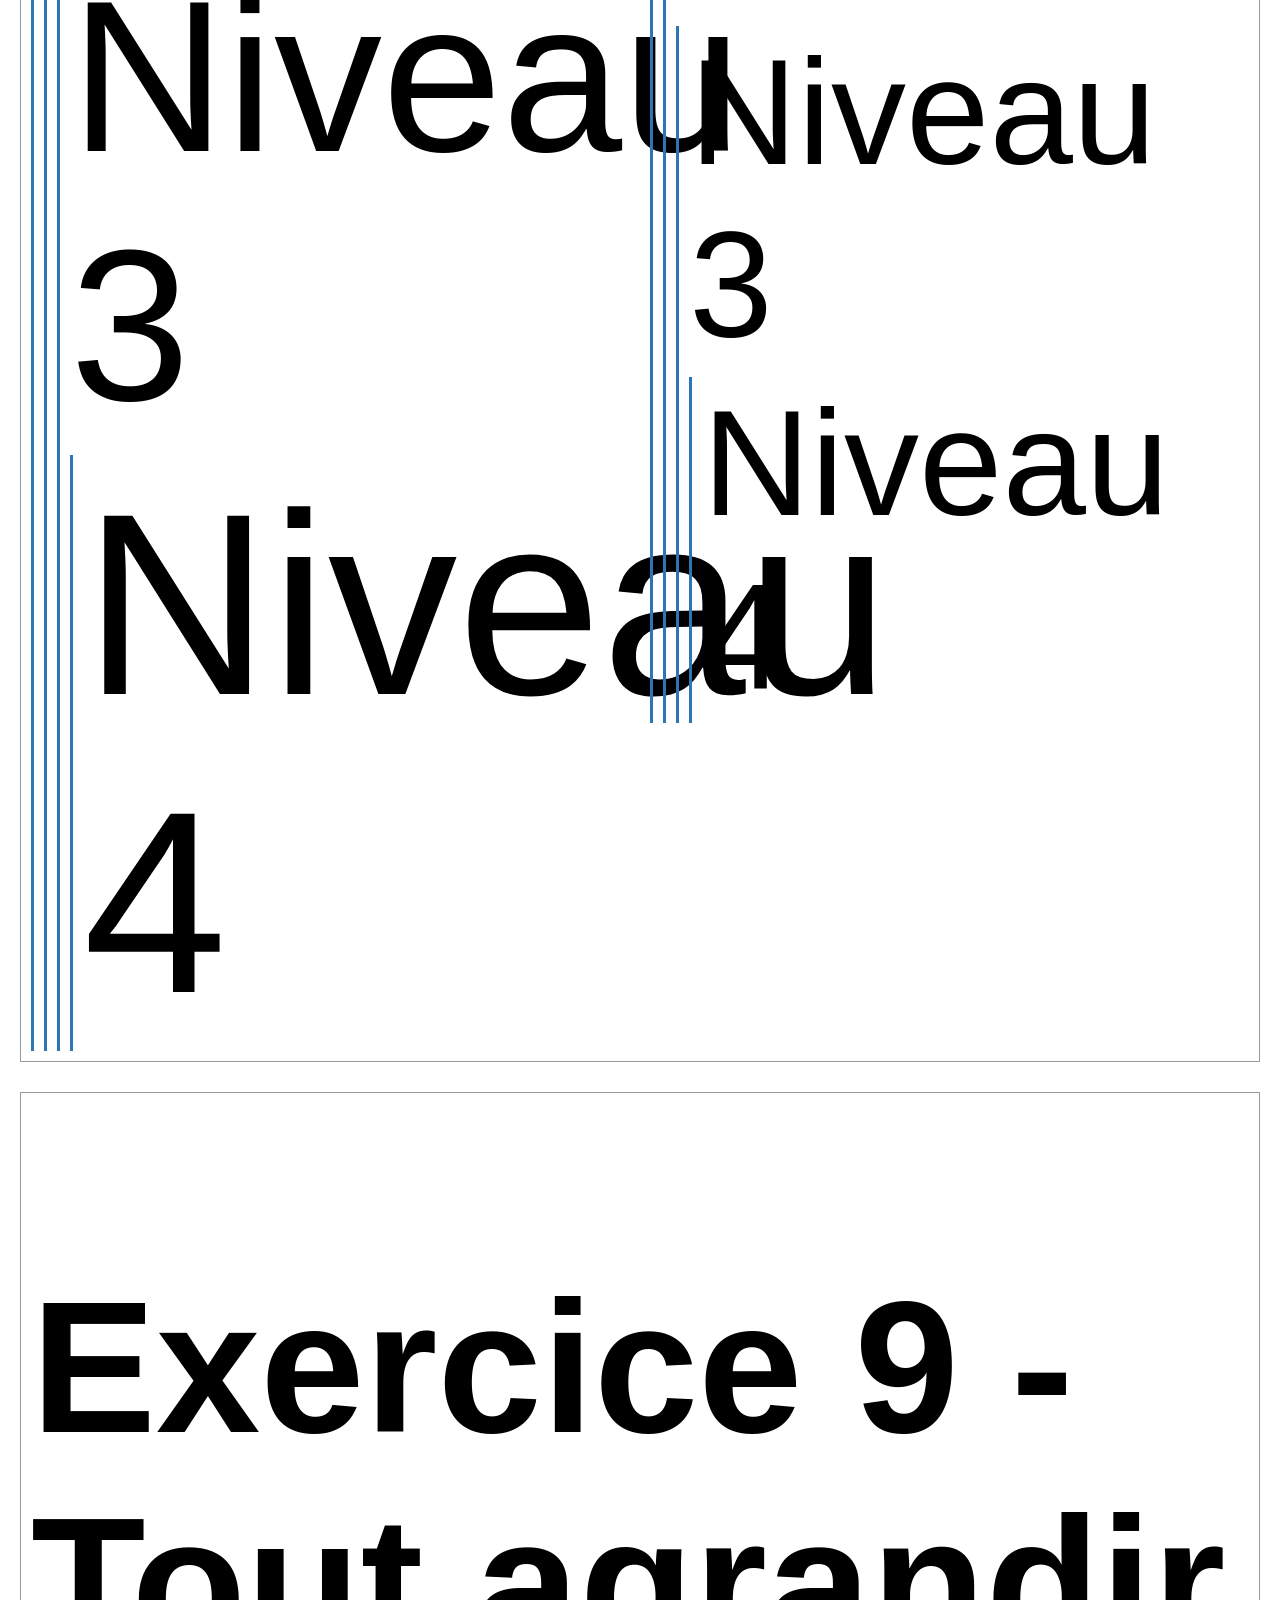
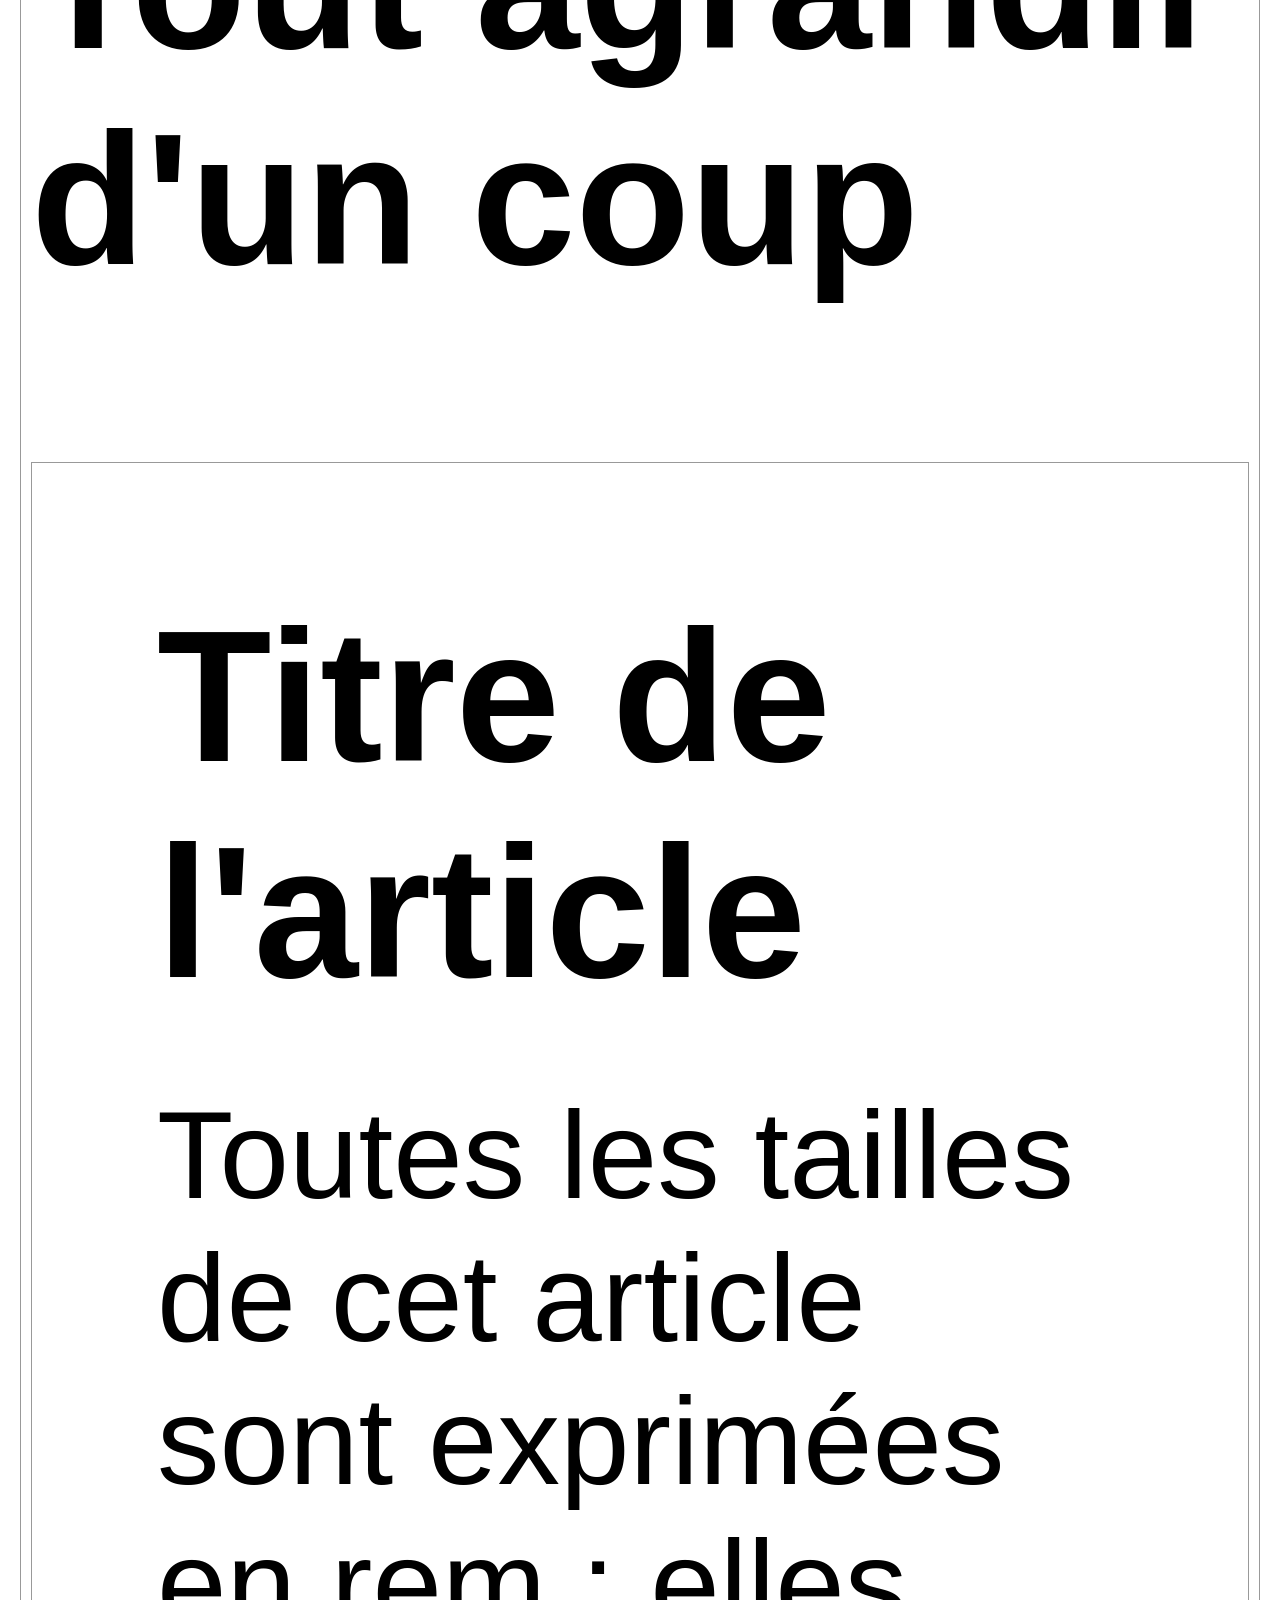
<file: 07_responsive/index.html>
<!DOCTYPE html>
<html lang="fr">
<head>
    <meta charset="UTF-8">
    <meta name="viewport" content="width=device-width, initial-scale=1.0">
    <title>TD - Le responsive design</title>
    <link rel="stylesheet" href="style.css">
</head>
<body>
    <h1>TD - Le responsive design</h1>

    <div class="exercice">
        <h2>Partie B - Media query</h2>
        <div class="bloc three" id="exemple_media">
            Je suis bleu sur grand écran, rouge sur petit écran
        </div>
    </div>

    <div class="exercice">
        <h2>Exercice 2 - Quel écran ?</h2>
        <div class="bloc" id="ex2">
            <p class="msg-mobile">Vous êtes sur mobile</p>
            <p class="msg-tablette">Vous êtes sur tablette</p>
            <p class="msg-ordi">Vous êtes sur ordinateur</p>
        </div>
    </div>

    <div class="exercice">
        <h2>Exercice 3 - Masquer un bloc sur mobile</h2>

        <div id="ex3">
            <div class="bloc four">Contenu principal de la page.
                Ce bloc doit toujours rester visible.</div>
            <div class="bloc six" id="ex3_pub">Publicité - inutile sur mobile</div>
        </div>
    </div>

    <div class="exercice">
        <h2>Exercice 4 - Trois blocs</h2>
        <div id="ex4">
            <div class="bloc one">Bloc 1</div>
            <div class="bloc two">Bloc 2</div>
            <div class="bloc three">Bloc 3</div>
        </div>
    </div>

    <div class="exercice">
        <h2>Exercice 5 - six blocs</h2>
        <div id="ex5">
            <div class="bloc one">Bloc 1</div>
            <div class="bloc two">Bloc 2</div>
            <div class="bloc three">Bloc 3</div>
            <div class="bloc four">Bloc 4</div>
            <div class="bloc five">Bloc 5</div>
            <div class="bloc six">Bloc 6</div>
        </div>
    </div>

    <div class="exercice">
        <h2>Exercice 6 - Menu adaptatif</h2>
        <ul class="menu" id="ex6">
            <li>Accueil</li>
            <li>Articles</li>
            <li>Galerie</li>
            <li>Contact</li>
        </ul>
    </div>

    <div class="exercice">
        <h2>Exercice 7 - Bouton menu burger</h2>
        <div id="ex7">
            <div class="burger">&#9776; Menu</div>
            <ul class="menu">
                <li>Accueil</li>
                <li>Articles</li>
                <li>Galerie</li>
                <li>Contact</li>
            </ul>
        </div>
    </div>

    <div class="exercice">
        <h2>Exercice 8 - em ou rem ?</h2>
        
        <div class="colonne" id="ex8_em">
            <p class="label">Avec em</p>
            <div class="niveau">Niveau 1
                <div class="niveau">Niveau 2
                    <div class="niveau">Niveau 3
                        <div class="niveau">Niveau 4</div>
                    </div>
                </div>
            </div>
        </div>
        <div class="colonne" id="ex8_rem">
            <p class="label">Avec rem</p>
            <div class="niveau">Niveau 1
                <div class="niveau">Niveau 2
                    <div class="niveau">Niveau 3
                        <div class="niveau">Niveau 4</div>
                    </div>
                </div>
            </div>
        </div>
    </div>

    <div class="exercice">
        <h2>Exercice 9 - Tout agrandir d'un coup</h2>

        <div class="article-rem" id="ex9">
            <h3>Titre de l'article</h3>
            <p>Toutes les tailles de cet article sont exprimées en rem :
                elles dépendent toutes de la taille de police de la racine.</p>
            <div class="bouton-rem">Lire la suite</div>
        </div>
    </div>

    <div class="exercice">
        <h2>Exercice 10 - Un titre fluide</h2>

        <div id="ex10">
            <h3 class="titre-fluide">Un titre qui suit la largeur de l'écran</h3>
        </div>
    </div>

   <div class="exercice">
        <h2>Exercice 11 - Portrait ou paysage ?</h2>

        <div id="ex11">
            <p class="msg-portrait">Mode portrait : les blocs sont empilés.</p>
            <p class="msg-paysage">Mode paysage : les blocs sont côte à côte.</p>
            <div class="bloc one">Bloc A</div>
            <div class="bloc two">Bloc B</div>
        </div>
    </div>

    <div class="exercice">
        <h2>Exercice 16 - Un thème sombre automatique</h2>

        <div class="carte-theme" id="ex16">
            <h3>Mon profil</h3>
            <p>Ce bloc suit le thème clair ou sombre choisi dans le système.</p>
            <a href="#">Modifier mon profil</a>
        </div>
    </div>

</body>
</html>
</file>
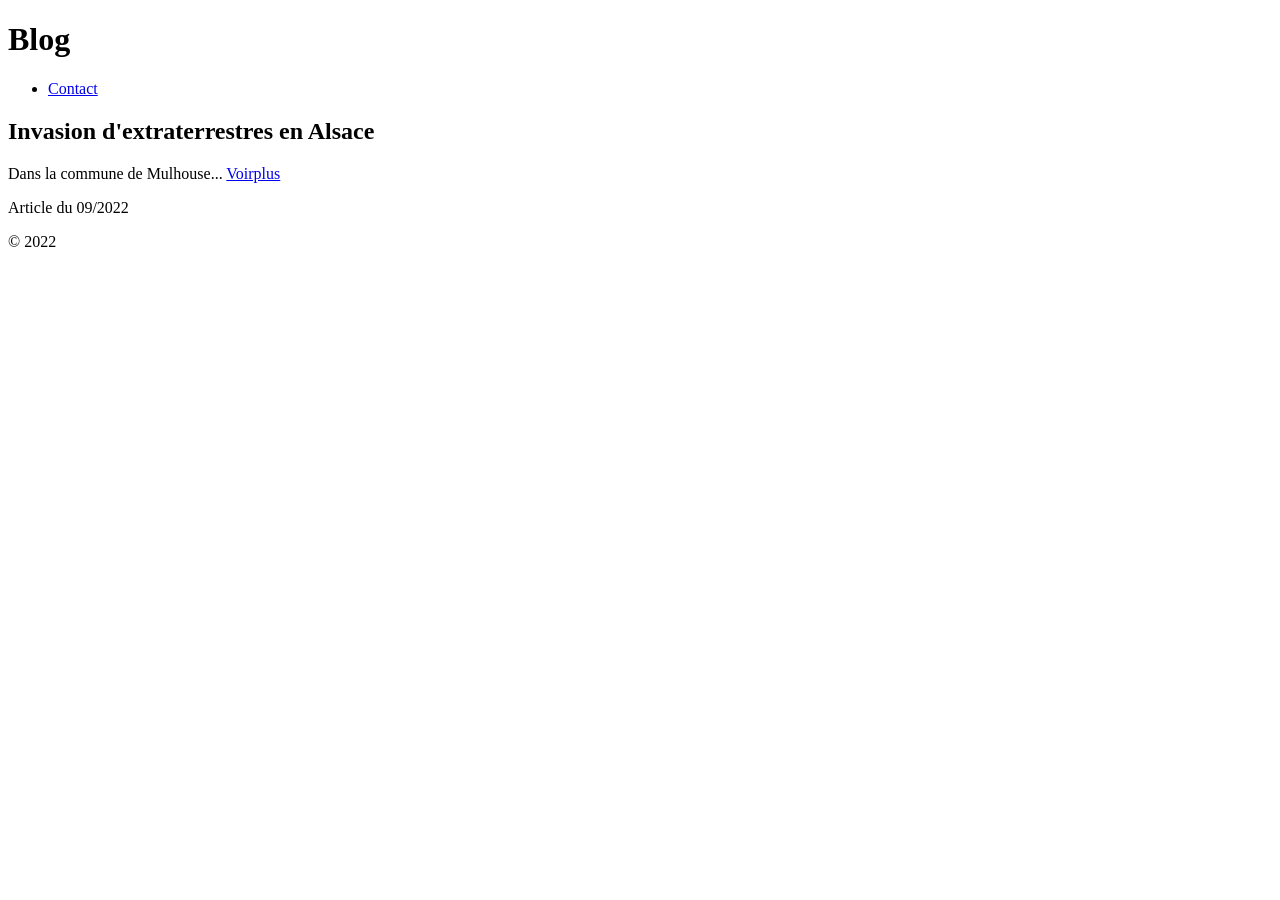
<file: exos/blog.html>
<!DOCTYPE html>
<html lang="fr">
    <head> 
            <meta charset="UTF-8">
            <title>BLOG EXO</title>
    </head>

    
    <body>
    <header>
    <h1>Blog</h1>
    <nav>
        <ul>
            <li><a href="#">Contact</a></li>
        </ul>
    </nav>
    </header>
    <main>
    <article>
    <header>
    <h2>Invasion d'extraterrestres en Alsace</h2>
    </header>
        <p>Dans la commune de Mulhouse... <a href="#">Voirplus</a></p>
    <footer>
    Article du 09/2022
    </footer>
    </article>
    </main>
    <footer>
        <p>© 2022</p>
    </footer>

</html>
</file>
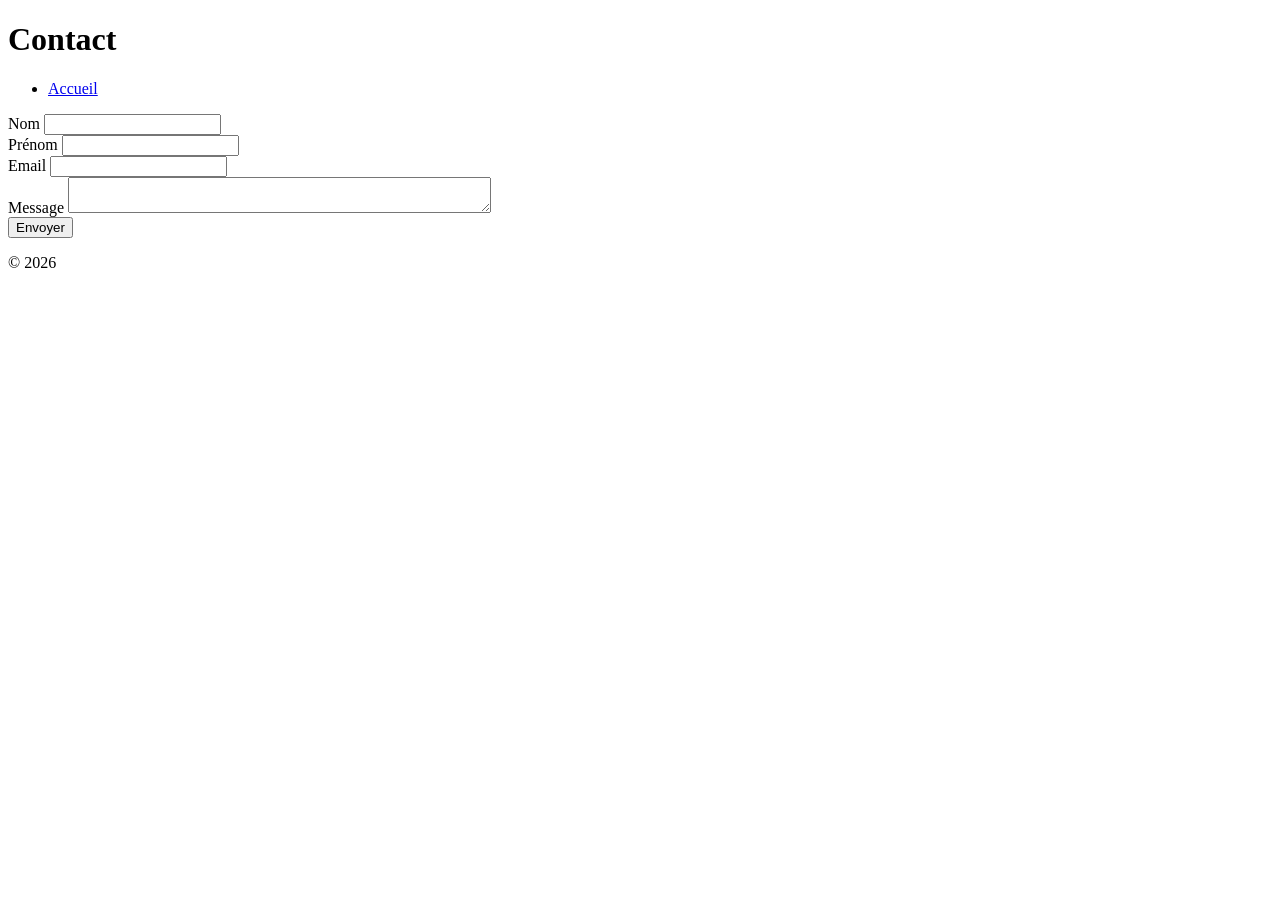
<file: exos/contact.html>
<!DOCTYPE html>
<html lang="fr">
    <head>
        <meta charset="UTF-8" />
        <title>Contact</title>
        
        <link rel="icon" type="image/png" sizes="16x16" href="./favicon-16x16.png">
      </head>
    <body>
        
        <header>
            <h1>Contact</h1>
            <nav>
                <ul>
                    <li><a href="#">Accueil</a></li>
                </ul>
            </nav>
        </header>

        <main>
            
            <form method="" action="">

                <div>
                    <label for="lastname">Nom</label>
                    <input type="text" id="lastname">
                </div>

                <div>
                    <label for="firstname">Prénom</label>
                    <input type="text" id="firstname">
                </div>

                <div>
                    <label for="email">Email</label>
                    <input type="email" id="email">
                </div>

                <div>
                    <label for="message">Message</label>
                    <textarea id="message" row="5" cols="50"></textarea>
                </div>

                <input type="submit" value="Envoyer">

            </form>

        </main>

        <footer>
            <p>© 2026</p>
        </footer>

    </body>
</html>
</file>
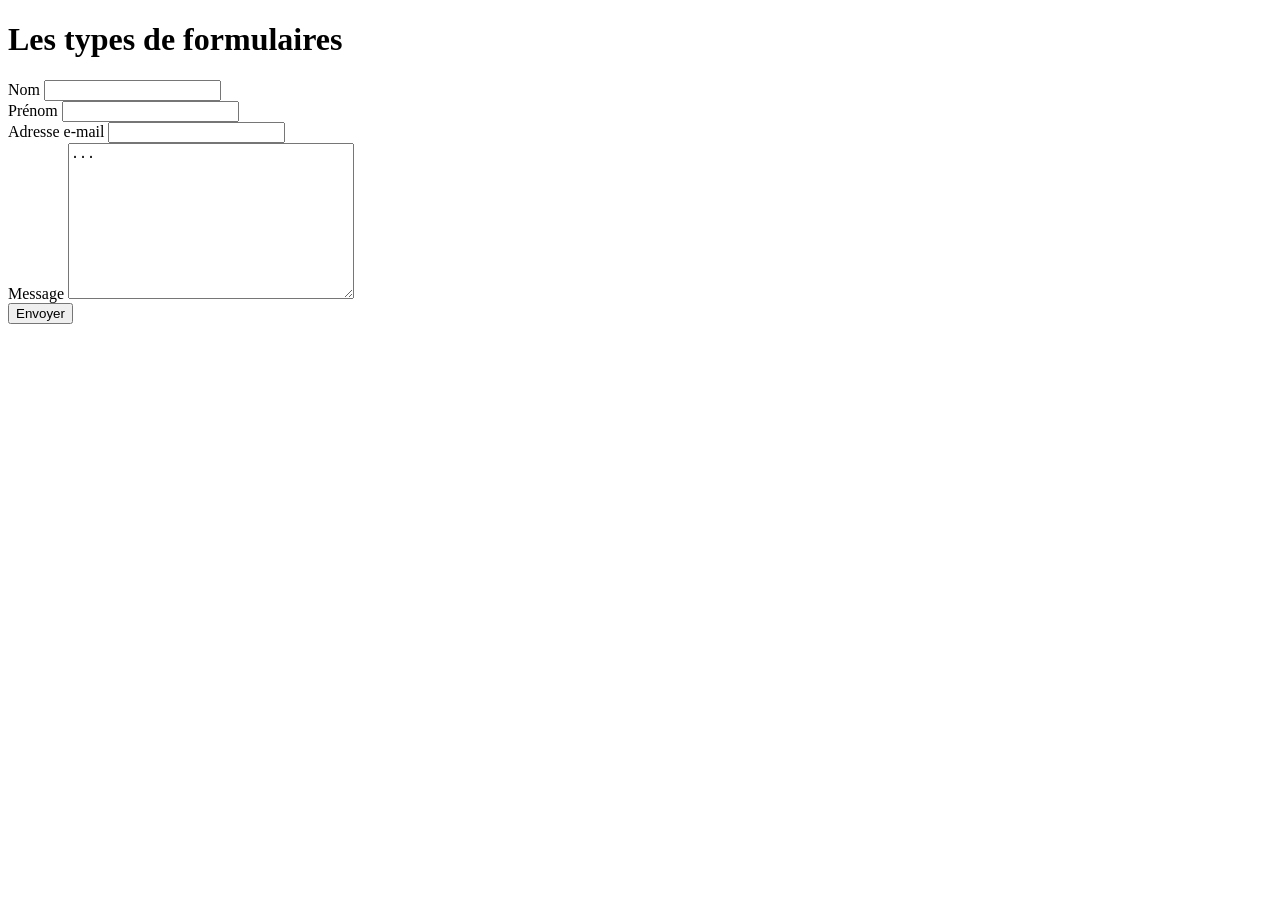
<file: exos/formulaire_exo.html>
<!DOCTYPE html>
<html lang="fr">

<body> 
    
      <head> 
            <meta charset="UTF-8">
            <title>formulaire exo</title>

            <h1>Les types de formulaires</h1>
    </head>    


    <form method="get" action="">
    <div>
        <label for="lastname">Nom</label>
        <input type="text" id="lastname" />
    </div>
    <div>
        <label for="firstname">Prénom</label>
        <input type="text" id="name" />
    </div>
    <div>
        <label for="email">Adresse e-mail</label>
        <input type="email" id="email" />
    </div>
    <div>
        <label for="textarea">Message</label>
        <textarea id="Message" cols="33" rows="10">...</textarea>
    </div>
    <div>
        <input type="submit" value="Envoyer" />
    </div>
    </form>
</body> 
    
</html>
</file>
<file: 04_CSS_Intro/styles/styles.css>
p {
    color: red;
}

h1{
    color:green; /* Couleure verte */
}
</file>
<file: 05_CSS_Exo1/styles/style.css>
p {
    color: #FF0000;
    background-color: black;
    border: 20px solid yellow;
    border-radius: 15px;
    height: 100px;
    width: 400px;
    font-size: 25px;
    padding: 50px;
    text-align: center;
}

p:hover {
    color: black;
    background-color: #FF0000;
}
</file>
<file: 06_Positionnements/style/styles.css>
:root {
    --absolute-space: 10px;
}

/* Remise à zéro */
* {
    margin: 0;
    padding: 0;
}

h1 {
    text-align: center;
    margin-bottom: 20px;
    margin-top: 100px;
}

/* Styles communs à tous les exemples et exercices */
.exercice {
    width: 800px;
    margin: 20px auto;
    padding: 0px;
    border: 2px solid black;
}

.exercice h2 {
    background-color:  #333;
    color: white;
    padding: 8px;
    margin-bottom: 10px;
}

.boite {
    border: 1px solid black;
    padding: 10px;
    background-color: #eee;
}




/* Partie C */
#exemple_relatif {
position: relative;
top: 10px;
left: 20px;
background-color: #aad4f5;
border: 1px solid #000000;
}

#ex21_a {
/* Complétez */
position: relative;
top: 25px;
left: 10px;
background-color: #f5c6aa;
}

#ex21_b {
/* Complétez */
position: relative;
bottom: -5px;

background-color: #aaf5c6;
}

#ex21_c {
/* Complétez */
position: relative;

left: 100px;
background-color: #c6aaf5;
}

#ex22_b2 {
/* Complétez */
position: relative;
top: 60px;
background-color: #f5e6aa;

}

/* Partie D.2 */
#exemple_absolu {
position: absolute;
top: 10px;
right: 0px;
width: 200px;
background-color: #f5aaaa;
}

/* Partie D.3 */
#conteneur_relatif {
position: relative;
height: 150px;
border: 2px dashed #333;
background-color: #f0f0f0;
padding: 10px;
}
#enfant_absolu {
position: absolute;
top: 10px;
right: 10px;
width: 180px;
background-color: #aaf5aa;
border: 1px solid black;
padding: 5px;
}

#ex31_a {
/* Complétez */
position: absolute;
top: 0px; left: 0px;
background-color: #f5c6aa;
}
#ex31_b {
/* Complétez */
position: absolute;
top: 0px; right: 0px;
background-color: #aaf5c6;
}
#ex31_c {
/* Complétez */
position: absolute;
top: 0px; left: 350px;
background-color: #c6aaf5;
}

#ex32_conteneur {
position: relative;
width: 400px;
height: 200px;
background-color: #ddd;
border: 2px solid black;
}
#ex32_titre {
position: absolute;
top: 0px; left: 0px;
background-color: #f5aaaa;
padding: 5px;
}
#ex32_bouton {
position: absolute;
bottom: 0px; right: 0px;
background-color: #aaf5aa;
padding: 5px;
border: 1px solid black;
}
#ex32_etiquette {
position: absolute;
bottom: 0px; left: 0px;
background-color: #aaaaff;
padding: 5px;
}

#ex33_conteneur {
/* Complétez */
position: relative;
height: 200px;
background-color: #eee;
border: 2px solid black;
}
#ex33_boite {
/* Complétez */
position: absolute;
top: 20px; left: 20px;
left: 10px; right: 10px;
width: 770px;
height: 150px;
background-color: #f5c6aa;
}

/* Partie E */
#barre_fixe {
position: fixed;
top: 0;
left: 0;
width: 100%;
background-color: #333;
color: white;
padding: 8px;
text-align: center;
}

#ex41_bouton {
position: fixed;
bottom: 0;
right: 0;
width: 40px;
background-color: #333;
color: white;
padding: 8px;
text-align: center;
}

#ex42_menu {
/* À compléter */
position: fixed;
left: 0; top: 50px;
width: 100px;
height: 100px;
background-color: #333;
color: white;
padding: 8px;
text-align: center;

}
#ex42_menu ul {
list-style: none;
padding: 5px;
}
#ex42_menu li {
padding: 5px;
border-bottom: 1px solid #aaa;
}

/* Partie F */
#zindex_conteneur1 {
position: relative;
height: 200px;
border: 1px solid black;
background-color: #f0f0f0;
}
.zbloc {
position: absolute;
width: 150px;
height: 80px;
border: 1px solid black;
padding: 5px;
}
.z_rouge {
top: 20px;
left: 20px;
background-color: #ff9999;
}
.z_bleu {
top: 50px;
left: 80px;
background-color: #9999ff;
}
.z_vert {
top: 30px;
left: 140px;
background-color: #99ff99;
}

#zindex_conteneur2 {
position: relative;
height: 200px;
border: 1px solid black;
background-color: #f0f0f0;
}
.z_rouge2 {
top: 20px;
left: 20px;
background-color: #ff9999;
z-index: 3;
}
.z_bleu2 {top: 50px;
left: 80px;
background-color: #9999ff;
z-index: 1;
}
.z_vert2 {
top: 30px;
left: 140px;
background-color: #99ff99;
z-index: 2;
}

.ex51_conteneur {
position: relative;
height: 180px;
border: 1px solid black;
background-color: #f5f5f5;
margin-bottom: 20px;
}
.ex51_bloc {
position: absolute;
width: 120px;
height: 70px;
border: 2px solid black;
padding: 5px;
font-weight: bold;
}
.ex51_a { top: 10px; left: 10px; background-color: #ffaaaa; }
.ex51_b { top: 30px; left: 60px; background-color: #aaffaa; }
.ex51_c { top: 20px; left: 120px; background-color: #aaaaff; }
.ex51_d { top: 50px; left: 80px; background-color: #ffff99; }
/* À compléter pour #ex51_avec */

#ex51_avec .ex51_a {  z-index: 1; 
}
#ex51_avec .ex51_b {  z-index: 2; 
}
#ex51_avec .ex51_c {  z-index: 3;  
}
#ex51_avec .ex51_d {  z-index: 4; 
}

#ex52_conteneur {
/* Complétez */
position: relative;
height: 100px;
width: 150px;
background-color: #ddeeff;
}
#ex52_derriere {
/* Complétez */
position: absolute;
top: 10px;
left: 50px;
width: 200px;
background-color: #ffcc00;
z-index: -1;
}

#carte {
position: relative;
height: 480px;
width: 180;
background-color: #2c3e50;
}
#carte_nom {
position: absolute;
top: 10px;
left: 10px;
color: #f0f0f0;
}
#carte_titre {
position: absolute;
top: 30px;
left: 10px;
color: #9999ff;
}
#carte_tel {
position: absolute;
bottom: 40px;
right: 10px;
color: #f0f0f0;
}
#carte_email {
position: absolute;
bottom: 20px;
right: 10px;
color: #9999ff;
}
#carte_logo {
position: absolute;
top: 10px;
right: 10px;
height: 50px;
width: 80px;
background-color: #8f0707;
padding-top: 30px;
color: #f0f0f0;

text-align: center;

}
</file>
<file: 07_responsive/style.css>
/* ===== Base commune (ne pas modifier) ===== */
* {
    box-sizing: border-box; /* bordures et marges intérieures comprises dans la largeur */
}

body {
    font-family: Arial, sans-serif;
    margin: 20px;
}

.exercice {
    border: 1px solid #999;
    padding: 10px;
    margin-bottom: 30px;
}

.label {
    margin: 6px 0 2px;
    font-family: monospace;
    color: #2e75b6;
    font-weight: bold;
}

.bloc {
    border: 1px solid black;
    padding: 10px;
    margin-bottom: 5px;
}

.one    { background-color: red;    color: white; }
.two    { background-color: green;  color: white; }
.three  { background-color: blue;   color: white; }
.four   { background-color: yellow; }
.five   { background-color: violet; }
.six    { background-color: orange; }

/* Partie B */
#exemple_media {
    font-size: 1.2em;
}
    @media screen and (max-width: 600px) {
    #exemple_media {
    background-color: red;
    font-size: 1em;
}
}

#ex2 p {
    margin: 0;
    font-weight: bold;
}
/* Par défaut, les trois messages sont masqués */
#ex2 .msg-mobile,
#ex2 .msg-tablette,
#ex2 .msg-ordi {
    display: none;
}
/* À compléter avec trois media queries */

    @media screen and (max-width: 768px) {
    #ex2 .msg-mobile {
    background-color: #f5c6aa;
    display: block;
}
}
 @media screen and (min-width: 768px) and (max-width: 992px) {
    #ex2 .msg-tablette {
    background-color: #aaf5c6;
    display: block;
}
}
@media screen and (min-width: 992px) {
    #ex2 .msg-ordi {
    background-color: #aad4f5;
    display: block;
}
}


/* Exercice 3 */
@media screen and (max-width: 768px) {
    #ex3 #ex3_pub {
        display: none;
    }
}

/* Mobile first : à compléter */
#ex4 .bloc {
    width: 100%;
    display: block;
}
/* Point de rupture "ordinateur" : à compléter */
@media screen and (min-width: 992px){
#ex4 .bloc {
        display: inline-block; width: 32%;
    }
    
}

#ex5 .bloc {
    width: 100%;
    display: block;
}

@media screen and (min-width: 768px){
#ex5 .bloc {
        display: inline-block; width: 48%;
    }
}
@media screen and (min-width: 992px){
#ex5 .bloc {
        display: inline-block; width: 32%;
    }
    
}

.menu {
    list-style: none;
    margin: 0;
    padding: 0;
    background-color: #2c3e50;
}
.menu li {
    color: white;
    padding: 10px 15px;
    border-bottom: 1px solid #34495e;
}
/* À compléter */
.menu li {
    display: block;
}

@media screen and (min-width: 768px){
#ex6 li {
        display: inline-block;
        border-bottom: none;
    }
}

#ex7 .burger {
    background-color: #2c3e50;
    color: white;
    padding: 10px 15px;
    font-weight: bold;
}
/* À compléter (le style .menu de l'exercice 6 s'applique aussi ici) */
#ex7 .menu {
    display: none;
}
@media screen and (min-width: 768px) {
    #ex7 .menu {
    display: block;
    }
    #ex7 .menu li {
        display: inline-block;
    }

    #ex7 .burger {
    display: none;
}

}

.colonne {
    display: inline-block;
    width: 48%;
    vertical-align: top;
}
.niveau {
    border-left: 3px solid #2e75b6;
    padding-left: 10px;
    margin-top: 5px;
}
#ex8_em .niveau { /* À compléter : 1.2 fois la taille du parent */
    font-size: 1.2em;
}

#ex8_rem .niveau { /* À compléter : 1.2 fois la taille de la racine */
    font-size: 1.2rem;
}

.article-rem {
    border: 1px solid #999;
    padding: 1rem;
}
.article-rem h3 {
    font-size: 1.5rem;
    margin: 0 0 0.5rem;
}
.article-rem p {
    font-size: 1rem;
    margin: 0 0 1rem;
}
.bouton-rem {
    display: inline-block;
    font-size: 1rem;
    padding: 0.5rem 1rem;
    background-color: #2e75b6;
    color: white;
}
/* À compléter */
@media screen and (min-width:992px) {

    html {
        font-size: 125px;
    }
}

#ex10 h3 {
    font-size: clamp(1.5rem, 5vw, 3rem);
}

/* Exo 11 - Paysage */
@media (orientation: landscape) {

    #ex11 .msg-portrait {
        display: none;
    }

    #ex11 .bloc {
        width: 48%;
        display: inline-block;
    }
}

/* Exo 11 - Portrait */
@media (orientation: portrait) {

    #ex11 .msg-paysage {
        display: none;
    }

    #ex11 .bloc {
        width: 100%;
        display: block;
    }
}

.carte-theme {
    background-color: #ffffff;
    color: #222222;
    border: 1px solid #cccccc;
    padding: 15px;
}
.carte-theme h3 { margin-top: 0; }
.carte-theme a { color: #2e75b6; } /* puis à compléter */

.carte-theme {
    background-color: #ffffff;
    color: #222222;
    border: 1px solid #cccccc;
    padding: 15px;
}

.carte-theme h3 { margin-top: 0; }
.carte-theme a { color: #2e75b6; } 

/* puis à compléter */
@media (prefers-color-scheme: dark) {

    .carte-theme {
        background-color: #222222;
        color: #ffffff;
        border: 1px solid #222222;
    }

    .carte-theme a {
        color: #7fb8ff;
    }
}
</file>
